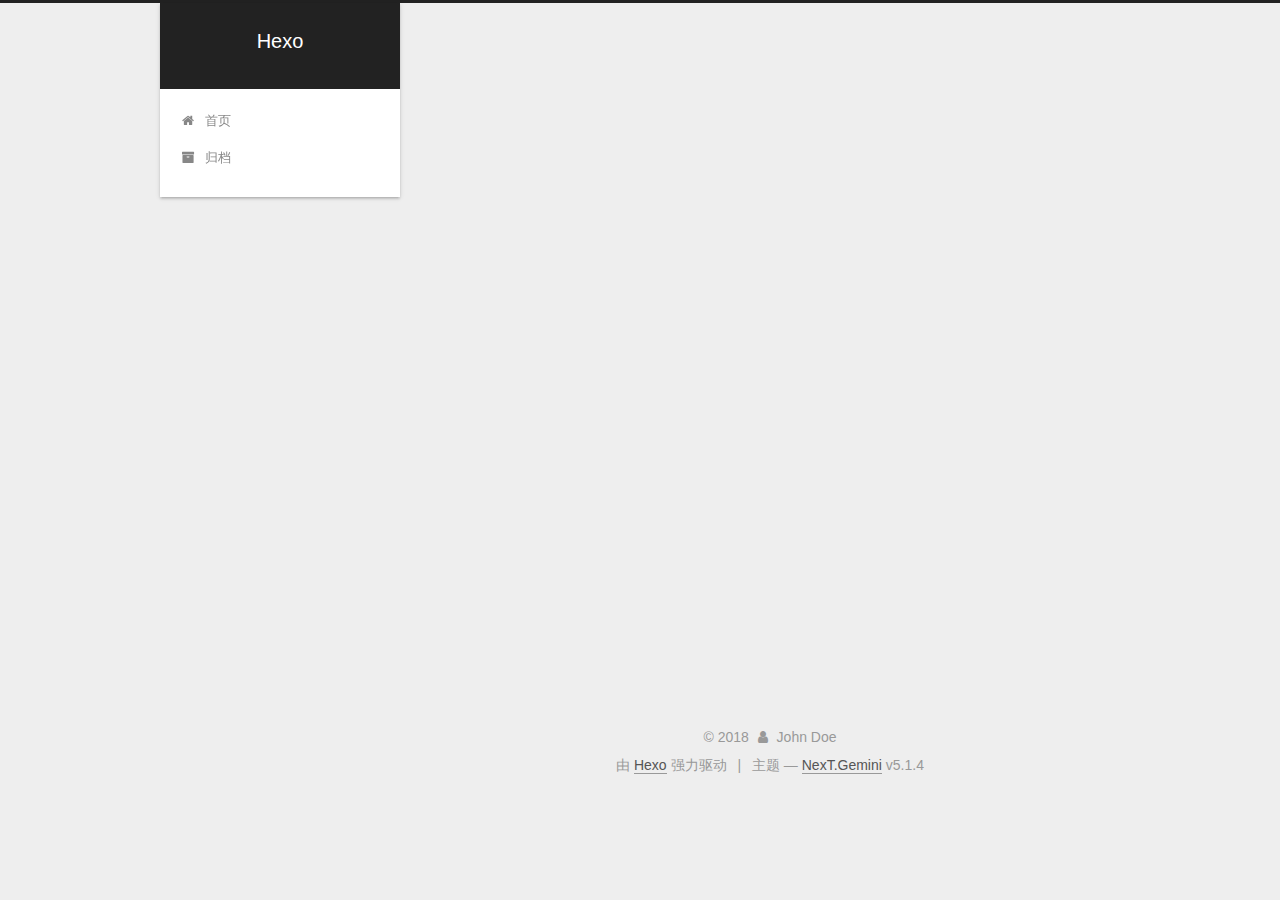
<file: index.html>
<!DOCTYPE html>



  


<html class="theme-next gemini use-motion" lang="zh-Hans">
<head>
  <meta charset="UTF-8"/>
<meta http-equiv="X-UA-Compatible" content="IE=edge" />
<meta name="viewport" content="width=device-width, initial-scale=1, maximum-scale=1"/>
<meta name="theme-color" content="#222">









<meta http-equiv="Cache-Control" content="no-transform" />
<meta http-equiv="Cache-Control" content="no-siteapp" />
















  
  
  <link href="/lib/fancybox/source/jquery.fancybox.css?v=2.1.5" rel="stylesheet" type="text/css" />







<link href="/lib/font-awesome/css/font-awesome.min.css?v=4.6.2" rel="stylesheet" type="text/css" />

<link href="/css/main.css?v=5.1.4" rel="stylesheet" type="text/css" />


  <link rel="apple-touch-icon" sizes="180x180" href="/images/apple-touch-icon-next.png?v=5.1.4">


  <link rel="icon" type="image/png" sizes="32x32" href="/images/favicon-32x32-next.png?v=5.1.4">


  <link rel="icon" type="image/png" sizes="16x16" href="/images/favicon-16x16-next.png?v=5.1.4">


  <link rel="mask-icon" href="/images/logo.svg?v=5.1.4" color="#222">





  <meta name="keywords" content="Hexo, NexT" />










<meta property="og:type" content="website">
<meta property="og:title" content="Hexo">
<meta property="og:url" content="http://yoursite.com/index.html">
<meta property="og:site_name" content="Hexo">
<meta property="og:locale" content="zh-Hans">
<meta name="twitter:card" content="summary">
<meta name="twitter:title" content="Hexo">



<script type="text/javascript" id="hexo.configurations">
  var NexT = window.NexT || {};
  var CONFIG = {
    root: '/',
    scheme: 'Gemini',
    version: '5.1.4',
    sidebar: {"position":"left","display":"post","offset":12,"b2t":false,"scrollpercent":false,"onmobile":false},
    fancybox: true,
    tabs: true,
    motion: {"enable":true,"async":false,"transition":{"post_block":"fadeIn","post_header":"slideDownIn","post_body":"slideDownIn","coll_header":"slideLeftIn","sidebar":"slideUpIn"}},
    duoshuo: {
      userId: '0',
      author: '博主'
    },
    algolia: {
      applicationID: '',
      apiKey: '',
      indexName: '',
      hits: {"per_page":10},
      labels: {"input_placeholder":"Search for Posts","hits_empty":"We didn't find any results for the search: ${query}","hits_stats":"${hits} results found in ${time} ms"}
    }
  };
</script>



  <link rel="canonical" href="http://yoursite.com/"/>





  <title>Hexo</title>
  








</head>

<body itemscope itemtype="http://schema.org/WebPage" lang="zh-Hans">

  
  
    
  

  <div class="container sidebar-position-left 
  page-home">
    <div class="headband"></div>

    <header id="header" class="header" itemscope itemtype="http://schema.org/WPHeader">
      <div class="header-inner"><div class="site-brand-wrapper">
  <div class="site-meta ">
    

    <div class="custom-logo-site-title">
      <a href="/"  class="brand" rel="start">
        <span class="logo-line-before"><i></i></span>
        <span class="site-title">Hexo</span>
        <span class="logo-line-after"><i></i></span>
      </a>
    </div>
      
        <p class="site-subtitle"></p>
      
  </div>

  <div class="site-nav-toggle">
    <button>
      <span class="btn-bar"></span>
      <span class="btn-bar"></span>
      <span class="btn-bar"></span>
    </button>
  </div>
</div>

<nav class="site-nav">
  

  
    <ul id="menu" class="menu">
      
        
        <li class="menu-item menu-item-home">
          <a href="/" rel="section">
            
              <i class="menu-item-icon fa fa-fw fa-home"></i> <br />
            
            首页
          </a>
        </li>
      
        
        <li class="menu-item menu-item-archives">
          <a href="/archives/" rel="section">
            
              <i class="menu-item-icon fa fa-fw fa-archive"></i> <br />
            
            归档
          </a>
        </li>
      

      
    </ul>
  

  
</nav>



 </div>
    </header>

    <main id="main" class="main">
      <div class="main-inner">
        <div class="content-wrap">
          <div id="content" class="content">
            
  <section id="posts" class="posts-expand">
    
      

  

  
  
  

  <article class="post post-type-normal" itemscope itemtype="http://schema.org/Article">
  
  
  
  <div class="post-block">
    <link itemprop="mainEntityOfPage" href="http://yoursite.com/2018/09/12/hello-world/">

    <span hidden itemprop="author" itemscope itemtype="http://schema.org/Person">
      <meta itemprop="name" content="John Doe">
      <meta itemprop="description" content="">
      <meta itemprop="image" content="/images/avatar.gif">
    </span>

    <span hidden itemprop="publisher" itemscope itemtype="http://schema.org/Organization">
      <meta itemprop="name" content="Hexo">
    </span>

    
      <header class="post-header">

        
        
          <h1 class="post-title" itemprop="name headline">
                
                <a class="post-title-link" href="/2018/09/12/hello-world/" itemprop="url">Hello World</a></h1>
        

        <div class="post-meta">
          <span class="post-time">
            
              <span class="post-meta-item-icon">
                <i class="fa fa-calendar-o"></i>
              </span>
              
                <span class="post-meta-item-text">发表于</span>
              
              <time title="创建于" itemprop="dateCreated datePublished" datetime="2018-09-12T17:19:33+08:00">
                2018-09-12
              </time>
            

            

            
          </span>

          

          
            
          

          
          

          

          

          

        </div>
      </header>
    

    
    
    
    <div class="post-body" itemprop="articleBody">

      
      

      
        
          <p>Welcome to <a href="https://hexo.io/" target="_blank" rel="noopener">Hexo</a>! This is your very first post. Check <a href="https://hexo.io/docs/" target="_blank" rel="noopener">documentation</a> for more info. If you get any problems when using Hexo, you can find the answer in <a href="https://hexo.io/docs/troubleshooting.html" target="_blank" rel="noopener">troubleshooting</a> or you can ask me on <a href="https://github.com/hexojs/hexo/issues" target="_blank" rel="noopener">GitHub</a>.</p>
          <!--noindex-->
          <div class="post-button text-center">
            <a class="btn" href="/2018/09/12/hello-world/#more" rel="contents">
              阅读全文 &raquo;
            </a>
          </div>
          <!--/noindex-->
        
      
    </div>
    
    
    

    

    

    

    <footer class="post-footer">
      

      

      

      
      
        <div class="post-eof"></div>
      
    </footer>
  </div>
  
  
  
  </article>


    
  </section>

  


          </div>
          


          

        </div>
        
          
  
  <div class="sidebar-toggle">
    <div class="sidebar-toggle-line-wrap">
      <span class="sidebar-toggle-line sidebar-toggle-line-first"></span>
      <span class="sidebar-toggle-line sidebar-toggle-line-middle"></span>
      <span class="sidebar-toggle-line sidebar-toggle-line-last"></span>
    </div>
  </div>

  <aside id="sidebar" class="sidebar">
    
    <div class="sidebar-inner">

      

      

      <section class="site-overview-wrap sidebar-panel sidebar-panel-active">
        <div class="site-overview">
          <div class="site-author motion-element" itemprop="author" itemscope itemtype="http://schema.org/Person">
            
              <p class="site-author-name" itemprop="name">John Doe</p>
              <p class="site-description motion-element" itemprop="description"></p>
          </div>

          <nav class="site-state motion-element">

            
              <div class="site-state-item site-state-posts">
              
                <a href="/archives/">
              
                  <span class="site-state-item-count">1</span>
                  <span class="site-state-item-name">日志</span>
                </a>
              </div>
            

            

            
              
              
              <div class="site-state-item site-state-tags">
                
                  <span class="site-state-item-count">1</span>
                  <span class="site-state-item-name">标签</span>
                
              </div>
            

          </nav>

          

          

          
          

          
          

          

        </div>
      </section>

      

      

    </div>
  </aside>


        
      </div>
    </main>

    <footer id="footer" class="footer">
      <div class="footer-inner">
        <div class="copyright">&copy; <span itemprop="copyrightYear">2018</span>
  <span class="with-love">
    <i class="fa fa-user"></i>
  </span>
  <span class="author" itemprop="copyrightHolder">John Doe</span>

  
</div>


  <div class="powered-by">由 <a class="theme-link" target="_blank" href="https://hexo.io">Hexo</a> 强力驱动</div>



  <span class="post-meta-divider">|</span>



  <div class="theme-info">主题 &mdash; <a class="theme-link" target="_blank" href="https://github.com/iissnan/hexo-theme-next">NexT.Gemini</a> v5.1.4</div>




        







        
      </div>
    </footer>

    
      <div class="back-to-top">
        <i class="fa fa-arrow-up"></i>
        
      </div>
    

    

  </div>

  

<script type="text/javascript">
  if (Object.prototype.toString.call(window.Promise) !== '[object Function]') {
    window.Promise = null;
  }
</script>









  












  
  
    <script type="text/javascript" src="/lib/jquery/index.js?v=2.1.3"></script>
  

  
  
    <script type="text/javascript" src="/lib/fastclick/lib/fastclick.min.js?v=1.0.6"></script>
  

  
  
    <script type="text/javascript" src="/lib/jquery_lazyload/jquery.lazyload.js?v=1.9.7"></script>
  

  
  
    <script type="text/javascript" src="/lib/velocity/velocity.min.js?v=1.2.1"></script>
  

  
  
    <script type="text/javascript" src="/lib/velocity/velocity.ui.min.js?v=1.2.1"></script>
  

  
  
    <script type="text/javascript" src="/lib/fancybox/source/jquery.fancybox.pack.js?v=2.1.5"></script>
  


  


  <script type="text/javascript" src="/js/src/utils.js?v=5.1.4"></script>

  <script type="text/javascript" src="/js/src/motion.js?v=5.1.4"></script>



  
  


  <script type="text/javascript" src="/js/src/affix.js?v=5.1.4"></script>

  <script type="text/javascript" src="/js/src/schemes/pisces.js?v=5.1.4"></script>



  

  


  <script type="text/javascript" src="/js/src/bootstrap.js?v=5.1.4"></script>



  


  




	





  





  












  





  

  

  

  
  

  

  

  

</body>
</html>
</file>
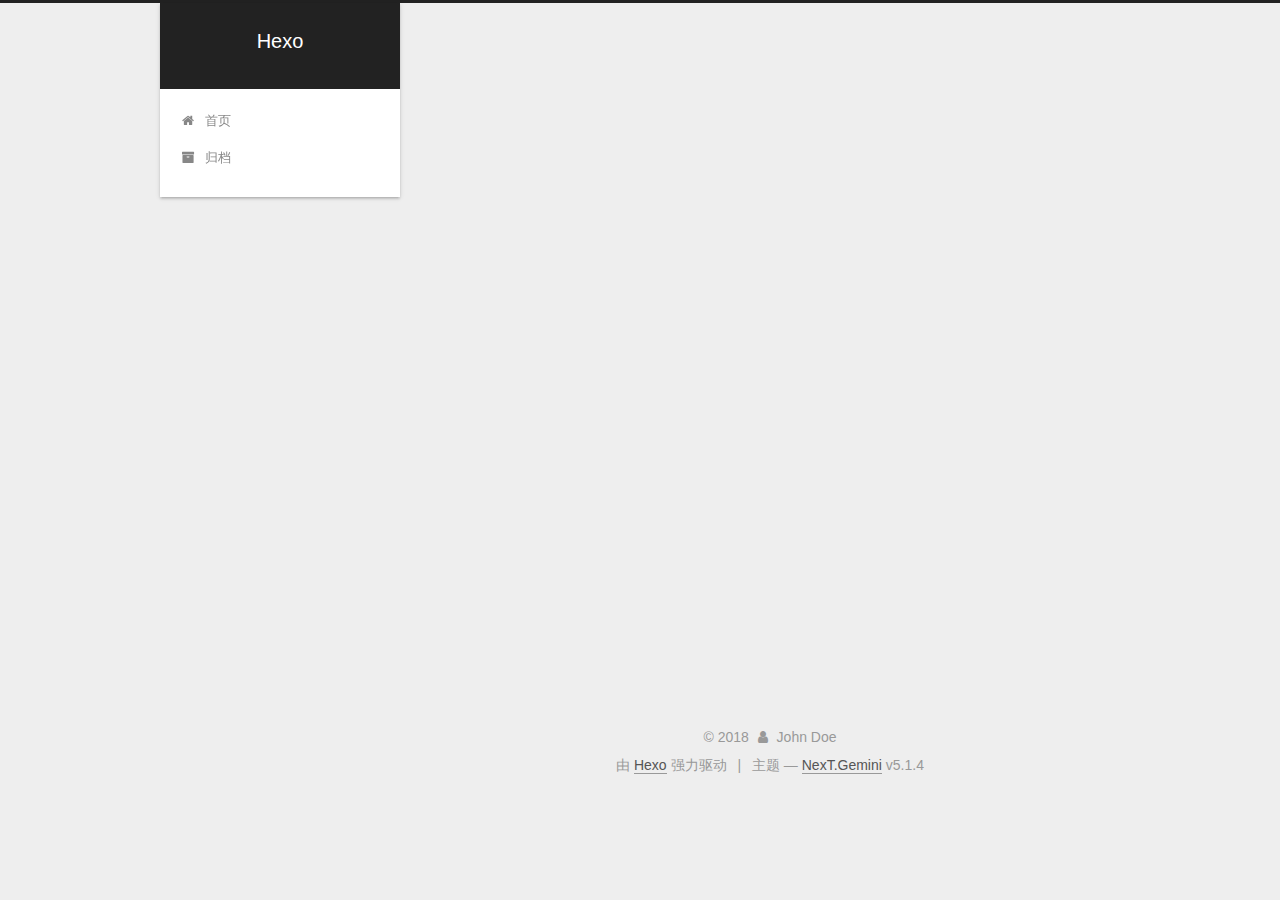
<file: archives/index.html>
<!DOCTYPE html>



  


<html class="theme-next gemini use-motion" lang="zh-Hans">
<head>
  <meta charset="UTF-8"/>
<meta http-equiv="X-UA-Compatible" content="IE=edge" />
<meta name="viewport" content="width=device-width, initial-scale=1, maximum-scale=1"/>
<meta name="theme-color" content="#222">









<meta http-equiv="Cache-Control" content="no-transform" />
<meta http-equiv="Cache-Control" content="no-siteapp" />
















  
  
  <link href="/lib/fancybox/source/jquery.fancybox.css?v=2.1.5" rel="stylesheet" type="text/css" />







<link href="/lib/font-awesome/css/font-awesome.min.css?v=4.6.2" rel="stylesheet" type="text/css" />

<link href="/css/main.css?v=5.1.4" rel="stylesheet" type="text/css" />


  <link rel="apple-touch-icon" sizes="180x180" href="/images/apple-touch-icon-next.png?v=5.1.4">


  <link rel="icon" type="image/png" sizes="32x32" href="/images/favicon-32x32-next.png?v=5.1.4">


  <link rel="icon" type="image/png" sizes="16x16" href="/images/favicon-16x16-next.png?v=5.1.4">


  <link rel="mask-icon" href="/images/logo.svg?v=5.1.4" color="#222">





  <meta name="keywords" content="Hexo, NexT" />










<meta property="og:type" content="website">
<meta property="og:title" content="Hexo">
<meta property="og:url" content="http://yoursite.com/archives/index.html">
<meta property="og:site_name" content="Hexo">
<meta property="og:locale" content="zh-Hans">
<meta name="twitter:card" content="summary">
<meta name="twitter:title" content="Hexo">



<script type="text/javascript" id="hexo.configurations">
  var NexT = window.NexT || {};
  var CONFIG = {
    root: '/',
    scheme: 'Gemini',
    version: '5.1.4',
    sidebar: {"position":"left","display":"post","offset":12,"b2t":false,"scrollpercent":false,"onmobile":false},
    fancybox: true,
    tabs: true,
    motion: {"enable":true,"async":false,"transition":{"post_block":"fadeIn","post_header":"slideDownIn","post_body":"slideDownIn","coll_header":"slideLeftIn","sidebar":"slideUpIn"}},
    duoshuo: {
      userId: '0',
      author: '博主'
    },
    algolia: {
      applicationID: '',
      apiKey: '',
      indexName: '',
      hits: {"per_page":10},
      labels: {"input_placeholder":"Search for Posts","hits_empty":"We didn't find any results for the search: ${query}","hits_stats":"${hits} results found in ${time} ms"}
    }
  };
</script>



  <link rel="canonical" href="http://yoursite.com/archives/"/>





  <title>归档 | Hexo</title>
  








</head>

<body itemscope itemtype="http://schema.org/WebPage" lang="zh-Hans">

  
  
    
  

  <div class="container sidebar-position-left page-archive">
    <div class="headband"></div>

    <header id="header" class="header" itemscope itemtype="http://schema.org/WPHeader">
      <div class="header-inner"><div class="site-brand-wrapper">
  <div class="site-meta ">
    

    <div class="custom-logo-site-title">
      <a href="/"  class="brand" rel="start">
        <span class="logo-line-before"><i></i></span>
        <span class="site-title">Hexo</span>
        <span class="logo-line-after"><i></i></span>
      </a>
    </div>
      
        <p class="site-subtitle"></p>
      
  </div>

  <div class="site-nav-toggle">
    <button>
      <span class="btn-bar"></span>
      <span class="btn-bar"></span>
      <span class="btn-bar"></span>
    </button>
  </div>
</div>

<nav class="site-nav">
  

  
    <ul id="menu" class="menu">
      
        
        <li class="menu-item menu-item-home">
          <a href="/" rel="section">
            
              <i class="menu-item-icon fa fa-fw fa-home"></i> <br />
            
            首页
          </a>
        </li>
      
        
        <li class="menu-item menu-item-archives">
          <a href="/archives/" rel="section">
            
              <i class="menu-item-icon fa fa-fw fa-archive"></i> <br />
            
            归档
          </a>
        </li>
      

      
    </ul>
  

  
</nav>



 </div>
    </header>

    <main id="main" class="main">
      <div class="main-inner">
        <div class="content-wrap">
          <div id="content" class="content">
            

  
  
  
  <div class="post-block archive">
    <div id="posts" class="posts-collapse">
      <span class="archive-move-on"></span>

      <span class="archive-page-counter">
        
        
        
          
        
        嗯..! 目前共计 1 篇日志。 继续努力。
      </span>

      

        
        
        

        
          
          <div class="collection-title">
            <h1 class="archive-year" id="archive-year-2018">2018</h1>
          </div>
        
        

        

  <article class="post post-type-normal" itemscope itemtype="http://schema.org/Article">
    <header class="post-header">

      <h2 class="post-title">
        
            <a class="post-title-link" href="/2018/09/12/hello-world/" itemprop="url">
              
                <span itemprop="name">Hello World</span>
              
            </a>
        
      </h2>

      <div class="post-meta">
        <time class="post-time" itemprop="dateCreated"
              datetime="2018-09-12T17:19:33+08:00"
              content="2018-09-12" >
          09-12
        </time>
      </div>

    </header>
  </article>



      

    </div>
  </div>
  
  
  

  



          </div>
          


          

        </div>
        
          
  
  <div class="sidebar-toggle">
    <div class="sidebar-toggle-line-wrap">
      <span class="sidebar-toggle-line sidebar-toggle-line-first"></span>
      <span class="sidebar-toggle-line sidebar-toggle-line-middle"></span>
      <span class="sidebar-toggle-line sidebar-toggle-line-last"></span>
    </div>
  </div>

  <aside id="sidebar" class="sidebar">
    
    <div class="sidebar-inner">

      

      

      <section class="site-overview-wrap sidebar-panel sidebar-panel-active">
        <div class="site-overview">
          <div class="site-author motion-element" itemprop="author" itemscope itemtype="http://schema.org/Person">
            
              <p class="site-author-name" itemprop="name">John Doe</p>
              <p class="site-description motion-element" itemprop="description"></p>
          </div>

          <nav class="site-state motion-element">

            
              <div class="site-state-item site-state-posts">
              
                <a href="/archives/">
              
                  <span class="site-state-item-count">1</span>
                  <span class="site-state-item-name">日志</span>
                </a>
              </div>
            

            

            
              
              
              <div class="site-state-item site-state-tags">
                
                  <span class="site-state-item-count">1</span>
                  <span class="site-state-item-name">标签</span>
                
              </div>
            

          </nav>

          

          

          
          

          
          

          

        </div>
      </section>

      

      

    </div>
  </aside>


        
      </div>
    </main>

    <footer id="footer" class="footer">
      <div class="footer-inner">
        <div class="copyright">&copy; <span itemprop="copyrightYear">2018</span>
  <span class="with-love">
    <i class="fa fa-user"></i>
  </span>
  <span class="author" itemprop="copyrightHolder">John Doe</span>

  
</div>


  <div class="powered-by">由 <a class="theme-link" target="_blank" href="https://hexo.io">Hexo</a> 强力驱动</div>



  <span class="post-meta-divider">|</span>



  <div class="theme-info">主题 &mdash; <a class="theme-link" target="_blank" href="https://github.com/iissnan/hexo-theme-next">NexT.Gemini</a> v5.1.4</div>




        







        
      </div>
    </footer>

    
      <div class="back-to-top">
        <i class="fa fa-arrow-up"></i>
        
      </div>
    

    

  </div>

  

<script type="text/javascript">
  if (Object.prototype.toString.call(window.Promise) !== '[object Function]') {
    window.Promise = null;
  }
</script>









  












  
  
    <script type="text/javascript" src="/lib/jquery/index.js?v=2.1.3"></script>
  

  
  
    <script type="text/javascript" src="/lib/fastclick/lib/fastclick.min.js?v=1.0.6"></script>
  

  
  
    <script type="text/javascript" src="/lib/jquery_lazyload/jquery.lazyload.js?v=1.9.7"></script>
  

  
  
    <script type="text/javascript" src="/lib/velocity/velocity.min.js?v=1.2.1"></script>
  

  
  
    <script type="text/javascript" src="/lib/velocity/velocity.ui.min.js?v=1.2.1"></script>
  

  
  
    <script type="text/javascript" src="/lib/fancybox/source/jquery.fancybox.pack.js?v=2.1.5"></script>
  


  


  <script type="text/javascript" src="/js/src/utils.js?v=5.1.4"></script>

  <script type="text/javascript" src="/js/src/motion.js?v=5.1.4"></script>



  
  


  <script type="text/javascript" src="/js/src/affix.js?v=5.1.4"></script>

  <script type="text/javascript" src="/js/src/schemes/pisces.js?v=5.1.4"></script>



  

  


  <script type="text/javascript" src="/js/src/bootstrap.js?v=5.1.4"></script>



  


  




	





  





  












  





  

  

  

  
  

  

  

  

</body>
</html>
</file>
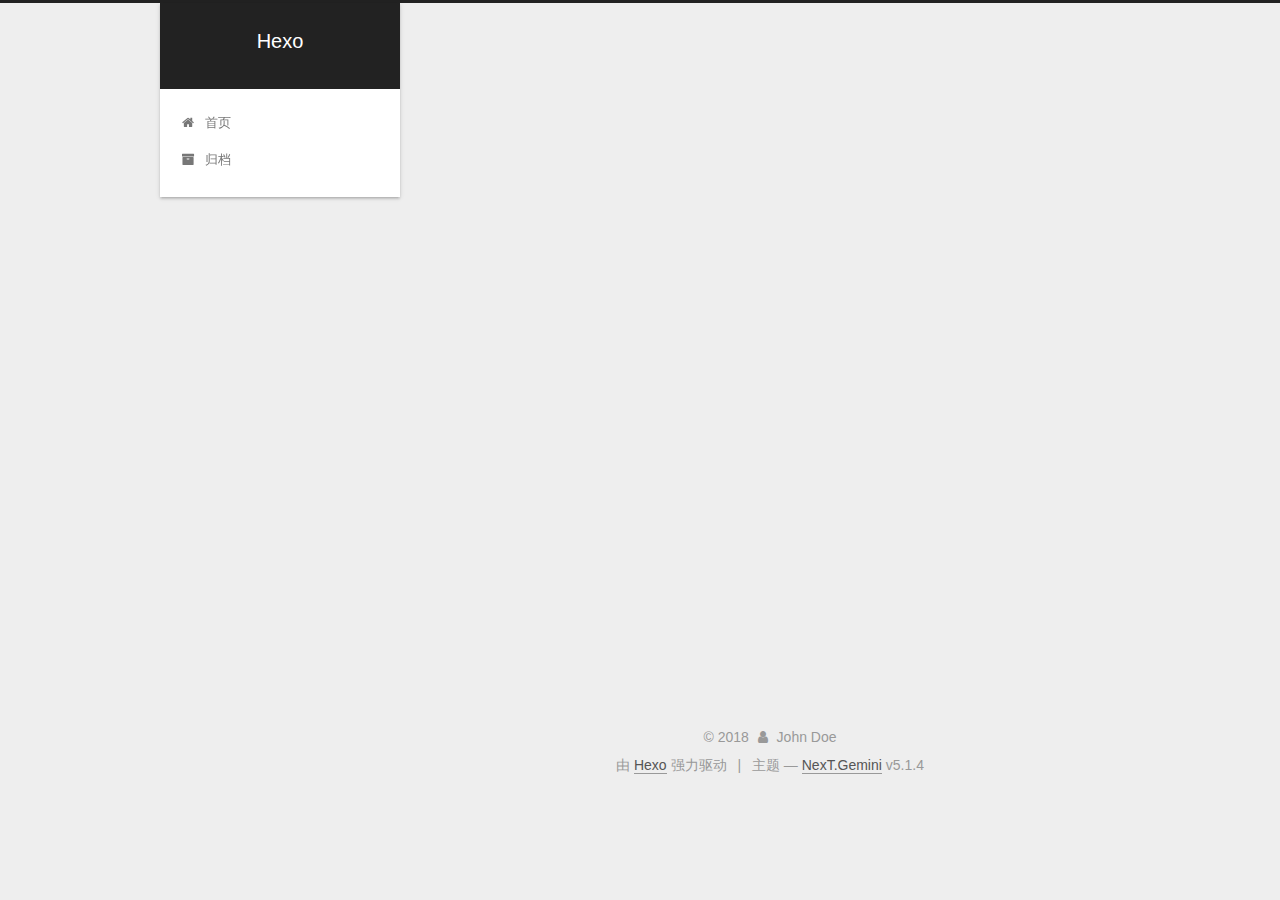
<file: archives/2018/index.html>
<!DOCTYPE html>



  


<html class="theme-next gemini use-motion" lang="zh-Hans">
<head>
  <meta charset="UTF-8"/>
<meta http-equiv="X-UA-Compatible" content="IE=edge" />
<meta name="viewport" content="width=device-width, initial-scale=1, maximum-scale=1"/>
<meta name="theme-color" content="#222">









<meta http-equiv="Cache-Control" content="no-transform" />
<meta http-equiv="Cache-Control" content="no-siteapp" />
















  
  
  <link href="/lib/fancybox/source/jquery.fancybox.css?v=2.1.5" rel="stylesheet" type="text/css" />







<link href="/lib/font-awesome/css/font-awesome.min.css?v=4.6.2" rel="stylesheet" type="text/css" />

<link href="/css/main.css?v=5.1.4" rel="stylesheet" type="text/css" />


  <link rel="apple-touch-icon" sizes="180x180" href="/images/apple-touch-icon-next.png?v=5.1.4">


  <link rel="icon" type="image/png" sizes="32x32" href="/images/favicon-32x32-next.png?v=5.1.4">


  <link rel="icon" type="image/png" sizes="16x16" href="/images/favicon-16x16-next.png?v=5.1.4">


  <link rel="mask-icon" href="/images/logo.svg?v=5.1.4" color="#222">





  <meta name="keywords" content="Hexo, NexT" />










<meta property="og:type" content="website">
<meta property="og:title" content="Hexo">
<meta property="og:url" content="http://yoursite.com/archives/2018/index.html">
<meta property="og:site_name" content="Hexo">
<meta property="og:locale" content="zh-Hans">
<meta name="twitter:card" content="summary">
<meta name="twitter:title" content="Hexo">



<script type="text/javascript" id="hexo.configurations">
  var NexT = window.NexT || {};
  var CONFIG = {
    root: '/',
    scheme: 'Gemini',
    version: '5.1.4',
    sidebar: {"position":"left","display":"post","offset":12,"b2t":false,"scrollpercent":false,"onmobile":false},
    fancybox: true,
    tabs: true,
    motion: {"enable":true,"async":false,"transition":{"post_block":"fadeIn","post_header":"slideDownIn","post_body":"slideDownIn","coll_header":"slideLeftIn","sidebar":"slideUpIn"}},
    duoshuo: {
      userId: '0',
      author: '博主'
    },
    algolia: {
      applicationID: '',
      apiKey: '',
      indexName: '',
      hits: {"per_page":10},
      labels: {"input_placeholder":"Search for Posts","hits_empty":"We didn't find any results for the search: ${query}","hits_stats":"${hits} results found in ${time} ms"}
    }
  };
</script>



  <link rel="canonical" href="http://yoursite.com/archives/2018/"/>





  <title>归档 | Hexo</title>
  








</head>

<body itemscope itemtype="http://schema.org/WebPage" lang="zh-Hans">

  
  
    
  

  <div class="container sidebar-position-left page-archive">
    <div class="headband"></div>

    <header id="header" class="header" itemscope itemtype="http://schema.org/WPHeader">
      <div class="header-inner"><div class="site-brand-wrapper">
  <div class="site-meta ">
    

    <div class="custom-logo-site-title">
      <a href="/"  class="brand" rel="start">
        <span class="logo-line-before"><i></i></span>
        <span class="site-title">Hexo</span>
        <span class="logo-line-after"><i></i></span>
      </a>
    </div>
      
        <p class="site-subtitle"></p>
      
  </div>

  <div class="site-nav-toggle">
    <button>
      <span class="btn-bar"></span>
      <span class="btn-bar"></span>
      <span class="btn-bar"></span>
    </button>
  </div>
</div>

<nav class="site-nav">
  

  
    <ul id="menu" class="menu">
      
        
        <li class="menu-item menu-item-home">
          <a href="/" rel="section">
            
              <i class="menu-item-icon fa fa-fw fa-home"></i> <br />
            
            首页
          </a>
        </li>
      
        
        <li class="menu-item menu-item-archives">
          <a href="/archives/" rel="section">
            
              <i class="menu-item-icon fa fa-fw fa-archive"></i> <br />
            
            归档
          </a>
        </li>
      

      
    </ul>
  

  
</nav>



 </div>
    </header>

    <main id="main" class="main">
      <div class="main-inner">
        <div class="content-wrap">
          <div id="content" class="content">
            

  
  
  
  <div class="post-block archive">
    <div id="posts" class="posts-collapse">
      <span class="archive-move-on"></span>

      <span class="archive-page-counter">
        
        
        
          
        
        嗯..! 目前共计 1 篇日志。 继续努力。
      </span>

      

        
        
        

        
          
          <div class="collection-title">
            <h1 class="archive-year" id="archive-year-2018">2018</h1>
          </div>
        
        

        

  <article class="post post-type-normal" itemscope itemtype="http://schema.org/Article">
    <header class="post-header">

      <h2 class="post-title">
        
            <a class="post-title-link" href="/2018/09/12/hello-world/" itemprop="url">
              
                <span itemprop="name">Hello World</span>
              
            </a>
        
      </h2>

      <div class="post-meta">
        <time class="post-time" itemprop="dateCreated"
              datetime="2018-09-12T17:19:33+08:00"
              content="2018-09-12" >
          09-12
        </time>
      </div>

    </header>
  </article>



      

    </div>
  </div>
  
  
  

  



          </div>
          


          

        </div>
        
          
  
  <div class="sidebar-toggle">
    <div class="sidebar-toggle-line-wrap">
      <span class="sidebar-toggle-line sidebar-toggle-line-first"></span>
      <span class="sidebar-toggle-line sidebar-toggle-line-middle"></span>
      <span class="sidebar-toggle-line sidebar-toggle-line-last"></span>
    </div>
  </div>

  <aside id="sidebar" class="sidebar">
    
    <div class="sidebar-inner">

      

      

      <section class="site-overview-wrap sidebar-panel sidebar-panel-active">
        <div class="site-overview">
          <div class="site-author motion-element" itemprop="author" itemscope itemtype="http://schema.org/Person">
            
              <p class="site-author-name" itemprop="name">John Doe</p>
              <p class="site-description motion-element" itemprop="description"></p>
          </div>

          <nav class="site-state motion-element">

            
              <div class="site-state-item site-state-posts">
              
                <a href="/archives/">
              
                  <span class="site-state-item-count">1</span>
                  <span class="site-state-item-name">日志</span>
                </a>
              </div>
            

            

            
              
              
              <div class="site-state-item site-state-tags">
                
                  <span class="site-state-item-count">1</span>
                  <span class="site-state-item-name">标签</span>
                
              </div>
            

          </nav>

          

          

          
          

          
          

          

        </div>
      </section>

      

      

    </div>
  </aside>


        
      </div>
    </main>

    <footer id="footer" class="footer">
      <div class="footer-inner">
        <div class="copyright">&copy; <span itemprop="copyrightYear">2018</span>
  <span class="with-love">
    <i class="fa fa-user"></i>
  </span>
  <span class="author" itemprop="copyrightHolder">John Doe</span>

  
</div>


  <div class="powered-by">由 <a class="theme-link" target="_blank" href="https://hexo.io">Hexo</a> 强力驱动</div>



  <span class="post-meta-divider">|</span>



  <div class="theme-info">主题 &mdash; <a class="theme-link" target="_blank" href="https://github.com/iissnan/hexo-theme-next">NexT.Gemini</a> v5.1.4</div>




        







        
      </div>
    </footer>

    
      <div class="back-to-top">
        <i class="fa fa-arrow-up"></i>
        
      </div>
    

    

  </div>

  

<script type="text/javascript">
  if (Object.prototype.toString.call(window.Promise) !== '[object Function]') {
    window.Promise = null;
  }
</script>









  












  
  
    <script type="text/javascript" src="/lib/jquery/index.js?v=2.1.3"></script>
  

  
  
    <script type="text/javascript" src="/lib/fastclick/lib/fastclick.min.js?v=1.0.6"></script>
  

  
  
    <script type="text/javascript" src="/lib/jquery_lazyload/jquery.lazyload.js?v=1.9.7"></script>
  

  
  
    <script type="text/javascript" src="/lib/velocity/velocity.min.js?v=1.2.1"></script>
  

  
  
    <script type="text/javascript" src="/lib/velocity/velocity.ui.min.js?v=1.2.1"></script>
  

  
  
    <script type="text/javascript" src="/lib/fancybox/source/jquery.fancybox.pack.js?v=2.1.5"></script>
  


  


  <script type="text/javascript" src="/js/src/utils.js?v=5.1.4"></script>

  <script type="text/javascript" src="/js/src/motion.js?v=5.1.4"></script>



  
  


  <script type="text/javascript" src="/js/src/affix.js?v=5.1.4"></script>

  <script type="text/javascript" src="/js/src/schemes/pisces.js?v=5.1.4"></script>



  

  


  <script type="text/javascript" src="/js/src/bootstrap.js?v=5.1.4"></script>



  


  




	





  





  












  





  

  

  

  
  

  

  

  

</body>
</html>
</file>
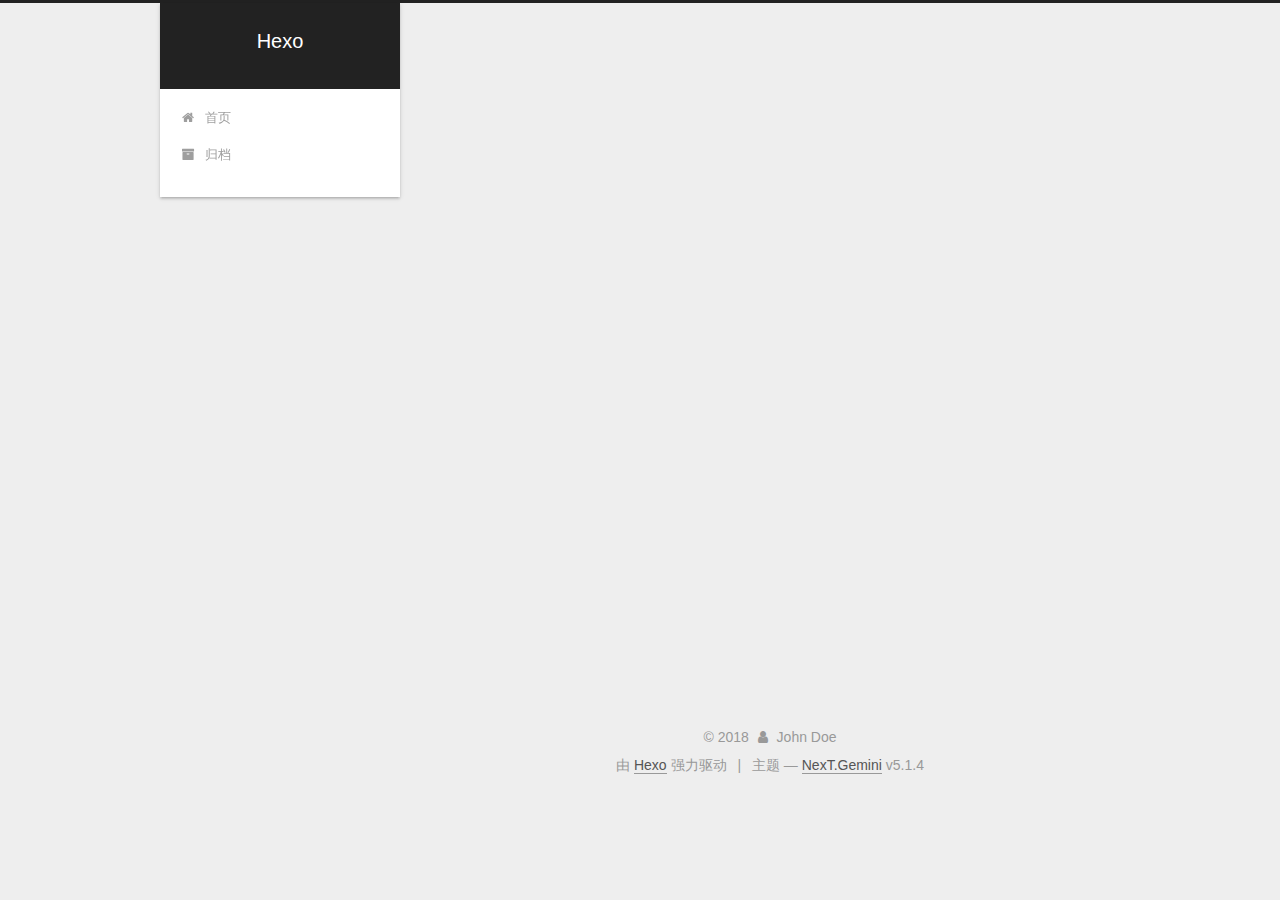
<file: tags/hexo/index.html>
<!DOCTYPE html>



  


<html class="theme-next gemini use-motion" lang="zh-Hans">
<head>
  <meta charset="UTF-8"/>
<meta http-equiv="X-UA-Compatible" content="IE=edge" />
<meta name="viewport" content="width=device-width, initial-scale=1, maximum-scale=1"/>
<meta name="theme-color" content="#222">









<meta http-equiv="Cache-Control" content="no-transform" />
<meta http-equiv="Cache-Control" content="no-siteapp" />
















  
  
  <link href="/lib/fancybox/source/jquery.fancybox.css?v=2.1.5" rel="stylesheet" type="text/css" />







<link href="/lib/font-awesome/css/font-awesome.min.css?v=4.6.2" rel="stylesheet" type="text/css" />

<link href="/css/main.css?v=5.1.4" rel="stylesheet" type="text/css" />


  <link rel="apple-touch-icon" sizes="180x180" href="/images/apple-touch-icon-next.png?v=5.1.4">


  <link rel="icon" type="image/png" sizes="32x32" href="/images/favicon-32x32-next.png?v=5.1.4">


  <link rel="icon" type="image/png" sizes="16x16" href="/images/favicon-16x16-next.png?v=5.1.4">


  <link rel="mask-icon" href="/images/logo.svg?v=5.1.4" color="#222">





  <meta name="keywords" content="Hexo, NexT" />










<meta property="og:type" content="website">
<meta property="og:title" content="Hexo">
<meta property="og:url" content="http://yoursite.com/tags/hexo/index.html">
<meta property="og:site_name" content="Hexo">
<meta property="og:locale" content="zh-Hans">
<meta name="twitter:card" content="summary">
<meta name="twitter:title" content="Hexo">



<script type="text/javascript" id="hexo.configurations">
  var NexT = window.NexT || {};
  var CONFIG = {
    root: '/',
    scheme: 'Gemini',
    version: '5.1.4',
    sidebar: {"position":"left","display":"post","offset":12,"b2t":false,"scrollpercent":false,"onmobile":false},
    fancybox: true,
    tabs: true,
    motion: {"enable":true,"async":false,"transition":{"post_block":"fadeIn","post_header":"slideDownIn","post_body":"slideDownIn","coll_header":"slideLeftIn","sidebar":"slideUpIn"}},
    duoshuo: {
      userId: '0',
      author: '博主'
    },
    algolia: {
      applicationID: '',
      apiKey: '',
      indexName: '',
      hits: {"per_page":10},
      labels: {"input_placeholder":"Search for Posts","hits_empty":"We didn't find any results for the search: ${query}","hits_stats":"${hits} results found in ${time} ms"}
    }
  };
</script>



  <link rel="canonical" href="http://yoursite.com/tags/hexo/"/>





  <title>标签: hexo | Hexo</title>
  








</head>

<body itemscope itemtype="http://schema.org/WebPage" lang="zh-Hans">

  
  
    
  

  <div class="container sidebar-position-left ">
    <div class="headband"></div>

    <header id="header" class="header" itemscope itemtype="http://schema.org/WPHeader">
      <div class="header-inner"><div class="site-brand-wrapper">
  <div class="site-meta ">
    

    <div class="custom-logo-site-title">
      <a href="/"  class="brand" rel="start">
        <span class="logo-line-before"><i></i></span>
        <span class="site-title">Hexo</span>
        <span class="logo-line-after"><i></i></span>
      </a>
    </div>
      
        <p class="site-subtitle"></p>
      
  </div>

  <div class="site-nav-toggle">
    <button>
      <span class="btn-bar"></span>
      <span class="btn-bar"></span>
      <span class="btn-bar"></span>
    </button>
  </div>
</div>

<nav class="site-nav">
  

  
    <ul id="menu" class="menu">
      
        
        <li class="menu-item menu-item-home">
          <a href="/" rel="section">
            
              <i class="menu-item-icon fa fa-fw fa-home"></i> <br />
            
            首页
          </a>
        </li>
      
        
        <li class="menu-item menu-item-archives">
          <a href="/archives/" rel="section">
            
              <i class="menu-item-icon fa fa-fw fa-archive"></i> <br />
            
            归档
          </a>
        </li>
      

      
    </ul>
  

  
</nav>



 </div>
    </header>

    <main id="main" class="main">
      <div class="main-inner">
        <div class="content-wrap">
          <div id="content" class="content">
            

  
  
  
  <div class="post-block tag">

    <div id="posts" class="posts-collapse">
      <div class="collection-title">
        <h1>hexo<small>标签</small>
        </h1>
      </div>

      
        

  <article class="post post-type-normal" itemscope itemtype="http://schema.org/Article">
    <header class="post-header">

      <h2 class="post-title">
        
            <a class="post-title-link" href="/2018/09/12/hello-world/" itemprop="url">
              
                <span itemprop="name">Hello World</span>
              
            </a>
        
      </h2>

      <div class="post-meta">
        <time class="post-time" itemprop="dateCreated"
              datetime="2018-09-12T17:19:33+08:00"
              content="2018-09-12" >
          09-12
        </time>
      </div>

    </header>
  </article>


      
    </div>

  </div>
  
  
  

  


          </div>
          


          

        </div>
        
          
  
  <div class="sidebar-toggle">
    <div class="sidebar-toggle-line-wrap">
      <span class="sidebar-toggle-line sidebar-toggle-line-first"></span>
      <span class="sidebar-toggle-line sidebar-toggle-line-middle"></span>
      <span class="sidebar-toggle-line sidebar-toggle-line-last"></span>
    </div>
  </div>

  <aside id="sidebar" class="sidebar">
    
    <div class="sidebar-inner">

      

      

      <section class="site-overview-wrap sidebar-panel sidebar-panel-active">
        <div class="site-overview">
          <div class="site-author motion-element" itemprop="author" itemscope itemtype="http://schema.org/Person">
            
              <p class="site-author-name" itemprop="name">John Doe</p>
              <p class="site-description motion-element" itemprop="description"></p>
          </div>

          <nav class="site-state motion-element">

            
              <div class="site-state-item site-state-posts">
              
                <a href="/archives/">
              
                  <span class="site-state-item-count">1</span>
                  <span class="site-state-item-name">日志</span>
                </a>
              </div>
            

            

            
              
              
              <div class="site-state-item site-state-tags">
                
                  <span class="site-state-item-count">1</span>
                  <span class="site-state-item-name">标签</span>
                
              </div>
            

          </nav>

          

          

          
          

          
          

          

        </div>
      </section>

      

      

    </div>
  </aside>


        
      </div>
    </main>

    <footer id="footer" class="footer">
      <div class="footer-inner">
        <div class="copyright">&copy; <span itemprop="copyrightYear">2018</span>
  <span class="with-love">
    <i class="fa fa-user"></i>
  </span>
  <span class="author" itemprop="copyrightHolder">John Doe</span>

  
</div>


  <div class="powered-by">由 <a class="theme-link" target="_blank" href="https://hexo.io">Hexo</a> 强力驱动</div>



  <span class="post-meta-divider">|</span>



  <div class="theme-info">主题 &mdash; <a class="theme-link" target="_blank" href="https://github.com/iissnan/hexo-theme-next">NexT.Gemini</a> v5.1.4</div>




        







        
      </div>
    </footer>

    
      <div class="back-to-top">
        <i class="fa fa-arrow-up"></i>
        
      </div>
    

    

  </div>

  

<script type="text/javascript">
  if (Object.prototype.toString.call(window.Promise) !== '[object Function]') {
    window.Promise = null;
  }
</script>









  












  
  
    <script type="text/javascript" src="/lib/jquery/index.js?v=2.1.3"></script>
  

  
  
    <script type="text/javascript" src="/lib/fastclick/lib/fastclick.min.js?v=1.0.6"></script>
  

  
  
    <script type="text/javascript" src="/lib/jquery_lazyload/jquery.lazyload.js?v=1.9.7"></script>
  

  
  
    <script type="text/javascript" src="/lib/velocity/velocity.min.js?v=1.2.1"></script>
  

  
  
    <script type="text/javascript" src="/lib/velocity/velocity.ui.min.js?v=1.2.1"></script>
  

  
  
    <script type="text/javascript" src="/lib/fancybox/source/jquery.fancybox.pack.js?v=2.1.5"></script>
  


  


  <script type="text/javascript" src="/js/src/utils.js?v=5.1.4"></script>

  <script type="text/javascript" src="/js/src/motion.js?v=5.1.4"></script>



  
  


  <script type="text/javascript" src="/js/src/affix.js?v=5.1.4"></script>

  <script type="text/javascript" src="/js/src/schemes/pisces.js?v=5.1.4"></script>



  

  


  <script type="text/javascript" src="/js/src/bootstrap.js?v=5.1.4"></script>



  


  




	





  





  












  





  

  

  

  
  

  

  

  

</body>
</html>
</file>
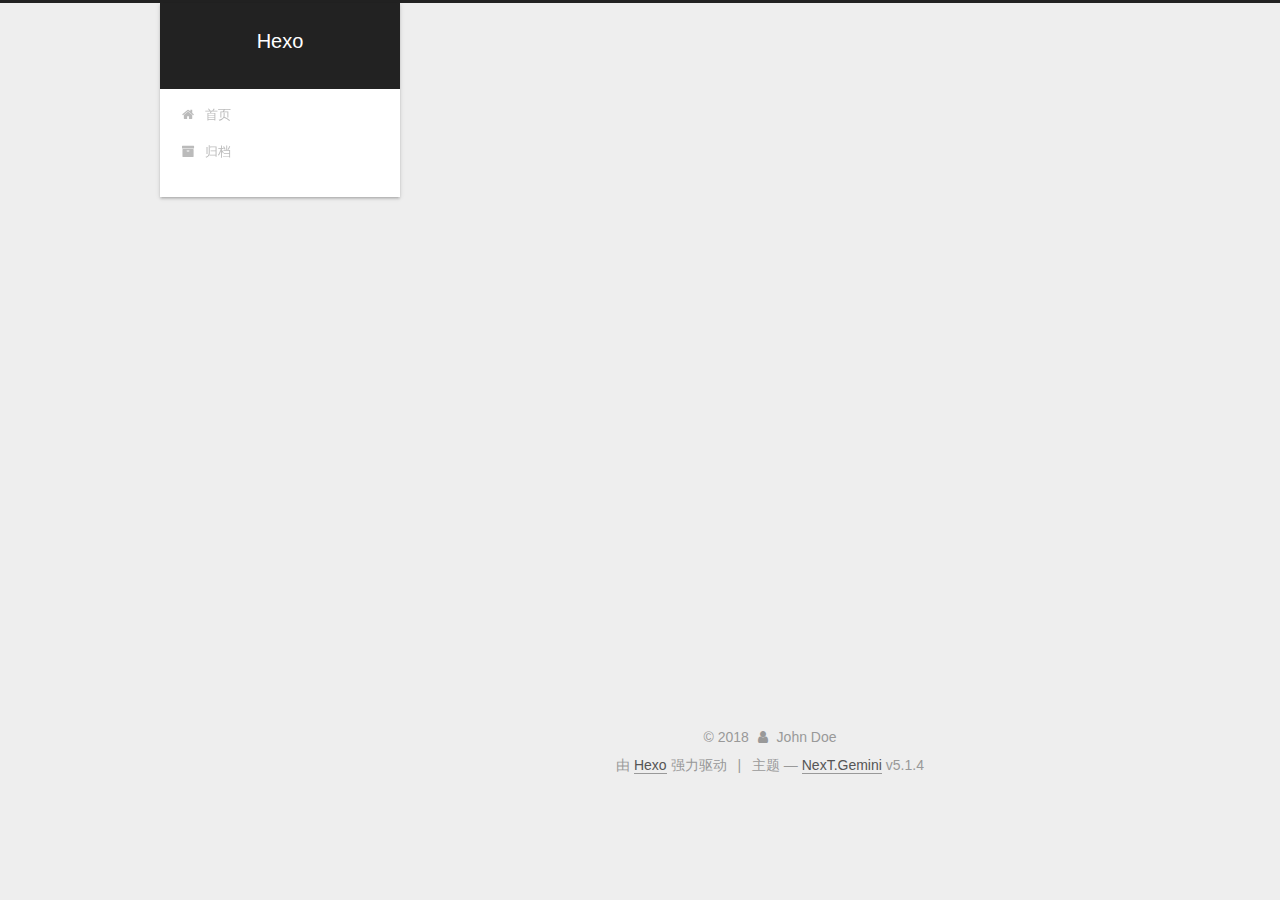
<file: archives/2018/09/index.html>
<!DOCTYPE html>



  


<html class="theme-next gemini use-motion" lang="zh-Hans">
<head>
  <meta charset="UTF-8"/>
<meta http-equiv="X-UA-Compatible" content="IE=edge" />
<meta name="viewport" content="width=device-width, initial-scale=1, maximum-scale=1"/>
<meta name="theme-color" content="#222">









<meta http-equiv="Cache-Control" content="no-transform" />
<meta http-equiv="Cache-Control" content="no-siteapp" />
















  
  
  <link href="/lib/fancybox/source/jquery.fancybox.css?v=2.1.5" rel="stylesheet" type="text/css" />







<link href="/lib/font-awesome/css/font-awesome.min.css?v=4.6.2" rel="stylesheet" type="text/css" />

<link href="/css/main.css?v=5.1.4" rel="stylesheet" type="text/css" />


  <link rel="apple-touch-icon" sizes="180x180" href="/images/apple-touch-icon-next.png?v=5.1.4">


  <link rel="icon" type="image/png" sizes="32x32" href="/images/favicon-32x32-next.png?v=5.1.4">


  <link rel="icon" type="image/png" sizes="16x16" href="/images/favicon-16x16-next.png?v=5.1.4">


  <link rel="mask-icon" href="/images/logo.svg?v=5.1.4" color="#222">





  <meta name="keywords" content="Hexo, NexT" />










<meta property="og:type" content="website">
<meta property="og:title" content="Hexo">
<meta property="og:url" content="http://yoursite.com/archives/2018/09/index.html">
<meta property="og:site_name" content="Hexo">
<meta property="og:locale" content="zh-Hans">
<meta name="twitter:card" content="summary">
<meta name="twitter:title" content="Hexo">



<script type="text/javascript" id="hexo.configurations">
  var NexT = window.NexT || {};
  var CONFIG = {
    root: '/',
    scheme: 'Gemini',
    version: '5.1.4',
    sidebar: {"position":"left","display":"post","offset":12,"b2t":false,"scrollpercent":false,"onmobile":false},
    fancybox: true,
    tabs: true,
    motion: {"enable":true,"async":false,"transition":{"post_block":"fadeIn","post_header":"slideDownIn","post_body":"slideDownIn","coll_header":"slideLeftIn","sidebar":"slideUpIn"}},
    duoshuo: {
      userId: '0',
      author: '博主'
    },
    algolia: {
      applicationID: '',
      apiKey: '',
      indexName: '',
      hits: {"per_page":10},
      labels: {"input_placeholder":"Search for Posts","hits_empty":"We didn't find any results for the search: ${query}","hits_stats":"${hits} results found in ${time} ms"}
    }
  };
</script>



  <link rel="canonical" href="http://yoursite.com/archives/2018/09/"/>





  <title>归档 | Hexo</title>
  








</head>

<body itemscope itemtype="http://schema.org/WebPage" lang="zh-Hans">

  
  
    
  

  <div class="container sidebar-position-left page-archive">
    <div class="headband"></div>

    <header id="header" class="header" itemscope itemtype="http://schema.org/WPHeader">
      <div class="header-inner"><div class="site-brand-wrapper">
  <div class="site-meta ">
    

    <div class="custom-logo-site-title">
      <a href="/"  class="brand" rel="start">
        <span class="logo-line-before"><i></i></span>
        <span class="site-title">Hexo</span>
        <span class="logo-line-after"><i></i></span>
      </a>
    </div>
      
        <p class="site-subtitle"></p>
      
  </div>

  <div class="site-nav-toggle">
    <button>
      <span class="btn-bar"></span>
      <span class="btn-bar"></span>
      <span class="btn-bar"></span>
    </button>
  </div>
</div>

<nav class="site-nav">
  

  
    <ul id="menu" class="menu">
      
        
        <li class="menu-item menu-item-home">
          <a href="/" rel="section">
            
              <i class="menu-item-icon fa fa-fw fa-home"></i> <br />
            
            首页
          </a>
        </li>
      
        
        <li class="menu-item menu-item-archives">
          <a href="/archives/" rel="section">
            
              <i class="menu-item-icon fa fa-fw fa-archive"></i> <br />
            
            归档
          </a>
        </li>
      

      
    </ul>
  

  
</nav>



 </div>
    </header>

    <main id="main" class="main">
      <div class="main-inner">
        <div class="content-wrap">
          <div id="content" class="content">
            

  
  
  
  <div class="post-block archive">
    <div id="posts" class="posts-collapse">
      <span class="archive-move-on"></span>

      <span class="archive-page-counter">
        
        
        
          
        
        嗯..! 目前共计 1 篇日志。 继续努力。
      </span>

      

        
        
        

        
          
          <div class="collection-title">
            <h1 class="archive-year" id="archive-year-2018">2018</h1>
          </div>
        
        

        

  <article class="post post-type-normal" itemscope itemtype="http://schema.org/Article">
    <header class="post-header">

      <h2 class="post-title">
        
            <a class="post-title-link" href="/2018/09/12/hello-world/" itemprop="url">
              
                <span itemprop="name">Hello World</span>
              
            </a>
        
      </h2>

      <div class="post-meta">
        <time class="post-time" itemprop="dateCreated"
              datetime="2018-09-12T17:19:33+08:00"
              content="2018-09-12" >
          09-12
        </time>
      </div>

    </header>
  </article>



      

    </div>
  </div>
  
  
  

  



          </div>
          


          

        </div>
        
          
  
  <div class="sidebar-toggle">
    <div class="sidebar-toggle-line-wrap">
      <span class="sidebar-toggle-line sidebar-toggle-line-first"></span>
      <span class="sidebar-toggle-line sidebar-toggle-line-middle"></span>
      <span class="sidebar-toggle-line sidebar-toggle-line-last"></span>
    </div>
  </div>

  <aside id="sidebar" class="sidebar">
    
    <div class="sidebar-inner">

      

      

      <section class="site-overview-wrap sidebar-panel sidebar-panel-active">
        <div class="site-overview">
          <div class="site-author motion-element" itemprop="author" itemscope itemtype="http://schema.org/Person">
            
              <p class="site-author-name" itemprop="name">John Doe</p>
              <p class="site-description motion-element" itemprop="description"></p>
          </div>

          <nav class="site-state motion-element">

            
              <div class="site-state-item site-state-posts">
              
                <a href="/archives/">
              
                  <span class="site-state-item-count">1</span>
                  <span class="site-state-item-name">日志</span>
                </a>
              </div>
            

            

            
              
              
              <div class="site-state-item site-state-tags">
                
                  <span class="site-state-item-count">1</span>
                  <span class="site-state-item-name">标签</span>
                
              </div>
            

          </nav>

          

          

          
          

          
          

          

        </div>
      </section>

      

      

    </div>
  </aside>


        
      </div>
    </main>

    <footer id="footer" class="footer">
      <div class="footer-inner">
        <div class="copyright">&copy; <span itemprop="copyrightYear">2018</span>
  <span class="with-love">
    <i class="fa fa-user"></i>
  </span>
  <span class="author" itemprop="copyrightHolder">John Doe</span>

  
</div>


  <div class="powered-by">由 <a class="theme-link" target="_blank" href="https://hexo.io">Hexo</a> 强力驱动</div>



  <span class="post-meta-divider">|</span>



  <div class="theme-info">主题 &mdash; <a class="theme-link" target="_blank" href="https://github.com/iissnan/hexo-theme-next">NexT.Gemini</a> v5.1.4</div>




        







        
      </div>
    </footer>

    
      <div class="back-to-top">
        <i class="fa fa-arrow-up"></i>
        
      </div>
    

    

  </div>

  

<script type="text/javascript">
  if (Object.prototype.toString.call(window.Promise) !== '[object Function]') {
    window.Promise = null;
  }
</script>









  












  
  
    <script type="text/javascript" src="/lib/jquery/index.js?v=2.1.3"></script>
  

  
  
    <script type="text/javascript" src="/lib/fastclick/lib/fastclick.min.js?v=1.0.6"></script>
  

  
  
    <script type="text/javascript" src="/lib/jquery_lazyload/jquery.lazyload.js?v=1.9.7"></script>
  

  
  
    <script type="text/javascript" src="/lib/velocity/velocity.min.js?v=1.2.1"></script>
  

  
  
    <script type="text/javascript" src="/lib/velocity/velocity.ui.min.js?v=1.2.1"></script>
  

  
  
    <script type="text/javascript" src="/lib/fancybox/source/jquery.fancybox.pack.js?v=2.1.5"></script>
  


  


  <script type="text/javascript" src="/js/src/utils.js?v=5.1.4"></script>

  <script type="text/javascript" src="/js/src/motion.js?v=5.1.4"></script>



  
  


  <script type="text/javascript" src="/js/src/affix.js?v=5.1.4"></script>

  <script type="text/javascript" src="/js/src/schemes/pisces.js?v=5.1.4"></script>



  

  


  <script type="text/javascript" src="/js/src/bootstrap.js?v=5.1.4"></script>



  


  




	





  





  












  





  

  

  

  
  

  

  

  

</body>
</html>
</file>
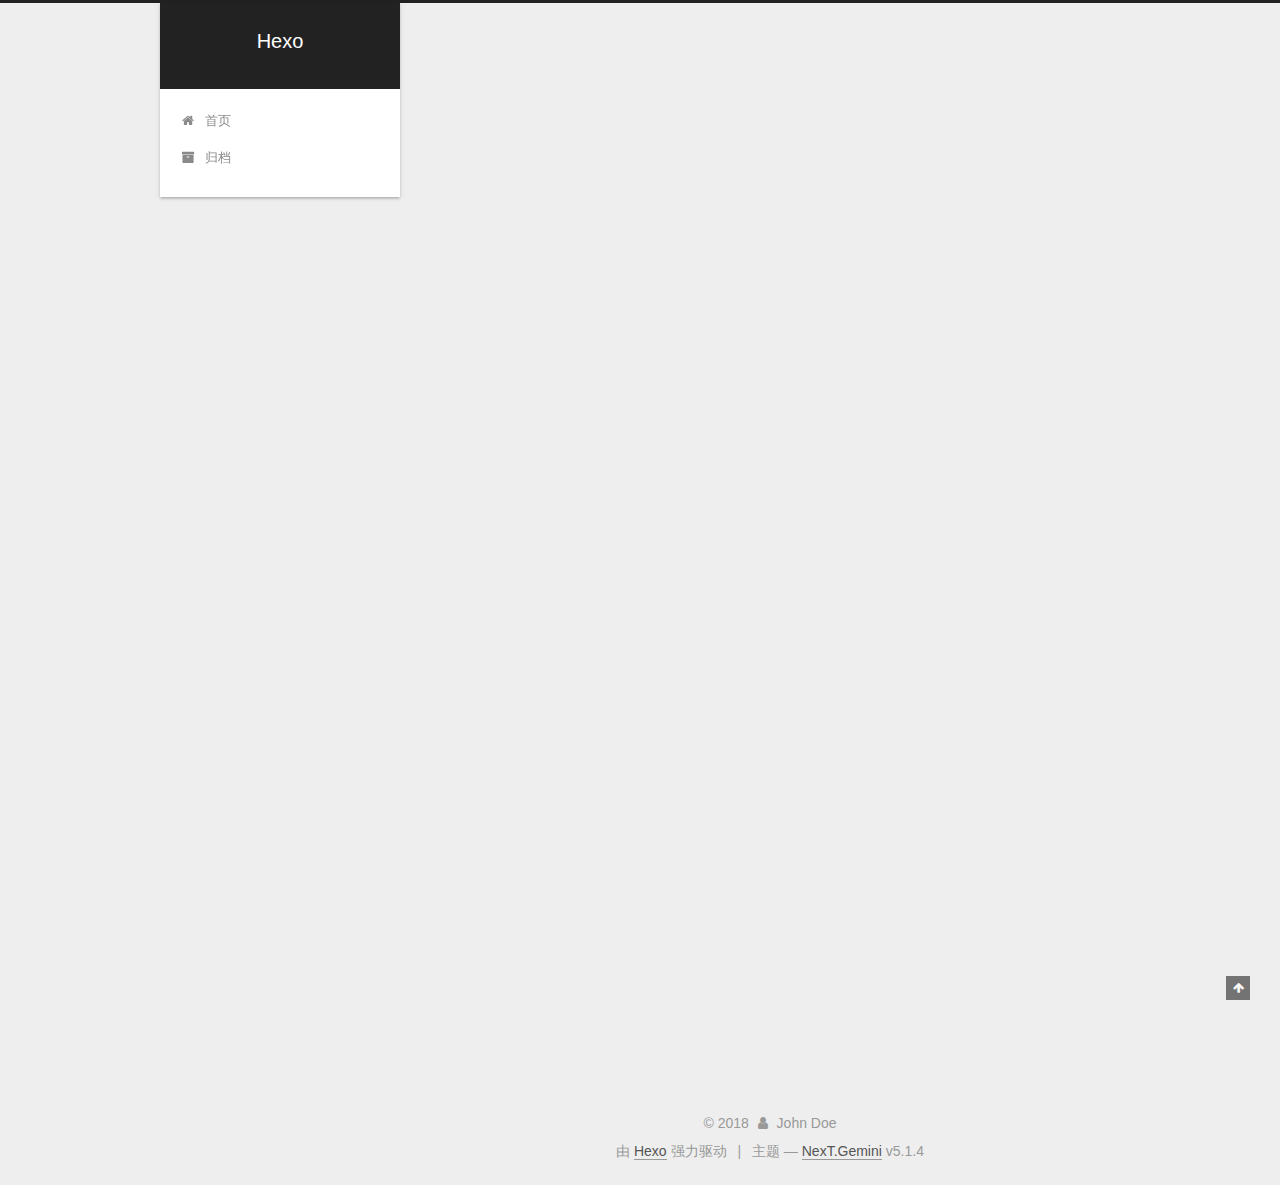
<file: 2018/09/12/hello-world/index.html>
<!DOCTYPE html>



  


<html class="theme-next gemini use-motion" lang="zh-Hans">
<head>
  <meta charset="UTF-8"/>
<meta http-equiv="X-UA-Compatible" content="IE=edge" />
<meta name="viewport" content="width=device-width, initial-scale=1, maximum-scale=1"/>
<meta name="theme-color" content="#222">









<meta http-equiv="Cache-Control" content="no-transform" />
<meta http-equiv="Cache-Control" content="no-siteapp" />
















  
  
  <link href="/lib/fancybox/source/jquery.fancybox.css?v=2.1.5" rel="stylesheet" type="text/css" />







<link href="/lib/font-awesome/css/font-awesome.min.css?v=4.6.2" rel="stylesheet" type="text/css" />

<link href="/css/main.css?v=5.1.4" rel="stylesheet" type="text/css" />


  <link rel="apple-touch-icon" sizes="180x180" href="/images/apple-touch-icon-next.png?v=5.1.4">


  <link rel="icon" type="image/png" sizes="32x32" href="/images/favicon-32x32-next.png?v=5.1.4">


  <link rel="icon" type="image/png" sizes="16x16" href="/images/favicon-16x16-next.png?v=5.1.4">


  <link rel="mask-icon" href="/images/logo.svg?v=5.1.4" color="#222">





  <meta name="keywords" content="hexo," />










<meta name="description" content="Welcome to Hexo! This is your very first post. Check documentation for more info. If you get any problems when using Hexo, you can find the answer in troubleshooting or you can ask me on GitHub.">
<meta name="keywords" content="hexo">
<meta property="og:type" content="article">
<meta property="og:title" content="Hello World">
<meta property="og:url" content="http://yoursite.com/2018/09/12/hello-world/index.html">
<meta property="og:site_name" content="Hexo">
<meta property="og:description" content="Welcome to Hexo! This is your very first post. Check documentation for more info. If you get any problems when using Hexo, you can find the answer in troubleshooting or you can ask me on GitHub.">
<meta property="og:locale" content="zh-Hans">
<meta property="og:updated_time" content="2018-09-13T00:29:16.560Z">
<meta name="twitter:card" content="summary">
<meta name="twitter:title" content="Hello World">
<meta name="twitter:description" content="Welcome to Hexo! This is your very first post. Check documentation for more info. If you get any problems when using Hexo, you can find the answer in troubleshooting or you can ask me on GitHub.">



<script type="text/javascript" id="hexo.configurations">
  var NexT = window.NexT || {};
  var CONFIG = {
    root: '/',
    scheme: 'Gemini',
    version: '5.1.4',
    sidebar: {"position":"left","display":"post","offset":12,"b2t":false,"scrollpercent":false,"onmobile":false},
    fancybox: true,
    tabs: true,
    motion: {"enable":true,"async":false,"transition":{"post_block":"fadeIn","post_header":"slideDownIn","post_body":"slideDownIn","coll_header":"slideLeftIn","sidebar":"slideUpIn"}},
    duoshuo: {
      userId: '0',
      author: '博主'
    },
    algolia: {
      applicationID: '',
      apiKey: '',
      indexName: '',
      hits: {"per_page":10},
      labels: {"input_placeholder":"Search for Posts","hits_empty":"We didn't find any results for the search: ${query}","hits_stats":"${hits} results found in ${time} ms"}
    }
  };
</script>



  <link rel="canonical" href="http://yoursite.com/2018/09/12/hello-world/"/>





  <title>Hello World | Hexo</title>
  








</head>

<body itemscope itemtype="http://schema.org/WebPage" lang="zh-Hans">

  
  
    
  

  <div class="container sidebar-position-left page-post-detail">
    <div class="headband"></div>

    <header id="header" class="header" itemscope itemtype="http://schema.org/WPHeader">
      <div class="header-inner"><div class="site-brand-wrapper">
  <div class="site-meta ">
    

    <div class="custom-logo-site-title">
      <a href="/"  class="brand" rel="start">
        <span class="logo-line-before"><i></i></span>
        <span class="site-title">Hexo</span>
        <span class="logo-line-after"><i></i></span>
      </a>
    </div>
      
        <p class="site-subtitle"></p>
      
  </div>

  <div class="site-nav-toggle">
    <button>
      <span class="btn-bar"></span>
      <span class="btn-bar"></span>
      <span class="btn-bar"></span>
    </button>
  </div>
</div>

<nav class="site-nav">
  

  
    <ul id="menu" class="menu">
      
        
        <li class="menu-item menu-item-home">
          <a href="/" rel="section">
            
              <i class="menu-item-icon fa fa-fw fa-home"></i> <br />
            
            首页
          </a>
        </li>
      
        
        <li class="menu-item menu-item-archives">
          <a href="/archives/" rel="section">
            
              <i class="menu-item-icon fa fa-fw fa-archive"></i> <br />
            
            归档
          </a>
        </li>
      

      
    </ul>
  

  
</nav>



 </div>
    </header>

    <main id="main" class="main">
      <div class="main-inner">
        <div class="content-wrap">
          <div id="content" class="content">
            

  <div id="posts" class="posts-expand">
    

  

  
  
  

  <article class="post post-type-normal" itemscope itemtype="http://schema.org/Article">
  
  
  
  <div class="post-block">
    <link itemprop="mainEntityOfPage" href="http://yoursite.com/2018/09/12/hello-world/">

    <span hidden itemprop="author" itemscope itemtype="http://schema.org/Person">
      <meta itemprop="name" content="John Doe">
      <meta itemprop="description" content="">
      <meta itemprop="image" content="/images/avatar.gif">
    </span>

    <span hidden itemprop="publisher" itemscope itemtype="http://schema.org/Organization">
      <meta itemprop="name" content="Hexo">
    </span>

    
      <header class="post-header">

        
        
          <h1 class="post-title" itemprop="name headline">Hello World</h1>
        

        <div class="post-meta">
          <span class="post-time">
            
              <span class="post-meta-item-icon">
                <i class="fa fa-calendar-o"></i>
              </span>
              
                <span class="post-meta-item-text">发表于</span>
              
              <time title="创建于" itemprop="dateCreated datePublished" datetime="2018-09-12T17:19:33+08:00">
                2018-09-12
              </time>
            

            

            
          </span>

          

          
            
          

          
          

          

          

          

        </div>
      </header>
    

    
    
    
    <div class="post-body" itemprop="articleBody">

      
      

      
        <p>Welcome to <a href="https://hexo.io/" target="_blank" rel="noopener">Hexo</a>! This is your very first post. Check <a href="https://hexo.io/docs/" target="_blank" rel="noopener">documentation</a> for more info. If you get any problems when using Hexo, you can find the answer in <a href="https://hexo.io/docs/troubleshooting.html" target="_blank" rel="noopener">troubleshooting</a> or you can ask me on <a href="https://github.com/hexojs/hexo/issues" target="_blank" rel="noopener">GitHub</a>.</p>
<a id="more"></a>
<h2 id="Quick-Start"><a href="#Quick-Start" class="headerlink" title="Quick Start"></a>Quick Start</h2><h3 id="Create-a-new-post"><a href="#Create-a-new-post" class="headerlink" title="Create a new post"></a>Create a new post</h3><figure class="highlight bash"><table><tr><td class="gutter"><pre><span class="line">1</span><br></pre></td><td class="code"><pre><span class="line">$ hexo new <span class="string">"My New Post"</span></span><br></pre></td></tr></table></figure>
<p>More info: <a href="https://hexo.io/docs/writing.html" target="_blank" rel="noopener">Writing</a></p>
<h3 id="Run-server"><a href="#Run-server" class="headerlink" title="Run server"></a>Run server</h3><figure class="highlight bash"><table><tr><td class="gutter"><pre><span class="line">1</span><br></pre></td><td class="code"><pre><span class="line">$ hexo server</span><br></pre></td></tr></table></figure>
<p>More info: <a href="https://hexo.io/docs/server.html" target="_blank" rel="noopener">Server</a></p>
<h3 id="Generate-static-files"><a href="#Generate-static-files" class="headerlink" title="Generate static files"></a>Generate static files</h3><figure class="highlight bash"><table><tr><td class="gutter"><pre><span class="line">1</span><br></pre></td><td class="code"><pre><span class="line">$ hexo generate</span><br></pre></td></tr></table></figure>
<p>More info: <a href="https://hexo.io/docs/generating.html" target="_blank" rel="noopener">Generating</a></p>
<h3 id="Deploy-to-remote-sites"><a href="#Deploy-to-remote-sites" class="headerlink" title="Deploy to remote sites"></a>Deploy to remote sites</h3><figure class="highlight bash"><table><tr><td class="gutter"><pre><span class="line">1</span><br></pre></td><td class="code"><pre><span class="line">$ hexo deploy</span><br></pre></td></tr></table></figure>
<p>More info: <a href="https://hexo.io/docs/deployment.html" target="_blank" rel="noopener">Deployment</a></p>

      
    </div>
    
    
    

    

    

    

    <footer class="post-footer">
      
        <div class="post-tags">
          
            <a href="/tags/hexo/" rel="tag"># hexo</a>
          
        </div>
      

      
      
      

      

      
      
    </footer>
  </div>
  
  
  
  </article>



    <div class="post-spread">
      
    </div>
  </div>


          </div>
          


          

  



        </div>
        
          
  
  <div class="sidebar-toggle">
    <div class="sidebar-toggle-line-wrap">
      <span class="sidebar-toggle-line sidebar-toggle-line-first"></span>
      <span class="sidebar-toggle-line sidebar-toggle-line-middle"></span>
      <span class="sidebar-toggle-line sidebar-toggle-line-last"></span>
    </div>
  </div>

  <aside id="sidebar" class="sidebar">
    
    <div class="sidebar-inner">

      

      
        <ul class="sidebar-nav motion-element">
          <li class="sidebar-nav-toc sidebar-nav-active" data-target="post-toc-wrap">
            文章目录
          </li>
          <li class="sidebar-nav-overview" data-target="site-overview-wrap">
            站点概览
          </li>
        </ul>
      

      <section class="site-overview-wrap sidebar-panel">
        <div class="site-overview">
          <div class="site-author motion-element" itemprop="author" itemscope itemtype="http://schema.org/Person">
            
              <p class="site-author-name" itemprop="name">John Doe</p>
              <p class="site-description motion-element" itemprop="description"></p>
          </div>

          <nav class="site-state motion-element">

            
              <div class="site-state-item site-state-posts">
              
                <a href="/archives/">
              
                  <span class="site-state-item-count">1</span>
                  <span class="site-state-item-name">日志</span>
                </a>
              </div>
            

            

            
              
              
              <div class="site-state-item site-state-tags">
                
                  <span class="site-state-item-count">1</span>
                  <span class="site-state-item-name">标签</span>
                
              </div>
            

          </nav>

          

          

          
          

          
          

          

        </div>
      </section>

      
      <!--noindex-->
        <section class="post-toc-wrap motion-element sidebar-panel sidebar-panel-active">
          <div class="post-toc">

            
              
            

            
              <div class="post-toc-content"><ol class="nav"><li class="nav-item nav-level-2"><a class="nav-link" href="#Quick-Start"><span class="nav-number">1.</span> <span class="nav-text">Quick Start</span></a><ol class="nav-child"><li class="nav-item nav-level-3"><a class="nav-link" href="#Create-a-new-post"><span class="nav-number">1.1.</span> <span class="nav-text">Create a new post</span></a></li><li class="nav-item nav-level-3"><a class="nav-link" href="#Run-server"><span class="nav-number">1.2.</span> <span class="nav-text">Run server</span></a></li><li class="nav-item nav-level-3"><a class="nav-link" href="#Generate-static-files"><span class="nav-number">1.3.</span> <span class="nav-text">Generate static files</span></a></li><li class="nav-item nav-level-3"><a class="nav-link" href="#Deploy-to-remote-sites"><span class="nav-number">1.4.</span> <span class="nav-text">Deploy to remote sites</span></a></li></ol></li></ol></div>
            

          </div>
        </section>
      <!--/noindex-->
      

      

    </div>
  </aside>


        
      </div>
    </main>

    <footer id="footer" class="footer">
      <div class="footer-inner">
        <div class="copyright">&copy; <span itemprop="copyrightYear">2018</span>
  <span class="with-love">
    <i class="fa fa-user"></i>
  </span>
  <span class="author" itemprop="copyrightHolder">John Doe</span>

  
</div>


  <div class="powered-by">由 <a class="theme-link" target="_blank" href="https://hexo.io">Hexo</a> 强力驱动</div>



  <span class="post-meta-divider">|</span>



  <div class="theme-info">主题 &mdash; <a class="theme-link" target="_blank" href="https://github.com/iissnan/hexo-theme-next">NexT.Gemini</a> v5.1.4</div>




        







        
      </div>
    </footer>

    
      <div class="back-to-top">
        <i class="fa fa-arrow-up"></i>
        
      </div>
    

    

  </div>

  

<script type="text/javascript">
  if (Object.prototype.toString.call(window.Promise) !== '[object Function]') {
    window.Promise = null;
  }
</script>









  












  
  
    <script type="text/javascript" src="/lib/jquery/index.js?v=2.1.3"></script>
  

  
  
    <script type="text/javascript" src="/lib/fastclick/lib/fastclick.min.js?v=1.0.6"></script>
  

  
  
    <script type="text/javascript" src="/lib/jquery_lazyload/jquery.lazyload.js?v=1.9.7"></script>
  

  
  
    <script type="text/javascript" src="/lib/velocity/velocity.min.js?v=1.2.1"></script>
  

  
  
    <script type="text/javascript" src="/lib/velocity/velocity.ui.min.js?v=1.2.1"></script>
  

  
  
    <script type="text/javascript" src="/lib/fancybox/source/jquery.fancybox.pack.js?v=2.1.5"></script>
  


  


  <script type="text/javascript" src="/js/src/utils.js?v=5.1.4"></script>

  <script type="text/javascript" src="/js/src/motion.js?v=5.1.4"></script>



  
  


  <script type="text/javascript" src="/js/src/affix.js?v=5.1.4"></script>

  <script type="text/javascript" src="/js/src/schemes/pisces.js?v=5.1.4"></script>



  
  <script type="text/javascript" src="/js/src/scrollspy.js?v=5.1.4"></script>
<script type="text/javascript" src="/js/src/post-details.js?v=5.1.4"></script>



  


  <script type="text/javascript" src="/js/src/bootstrap.js?v=5.1.4"></script>



  


  




	





  





  












  





  

  

  

  
  

  

  

  

</body>
</html>
</file>
<file: css/main.css>
/* normalize.css v3.0.2 | MIT License | git.io/normalize */
html {
  font-family: sans-serif; /* 1 */
  -ms-text-size-adjust: 100%; /* 2 */
  -webkit-text-size-adjust: 100%; /* 2 */
}
body {
  margin: 0;
}
article,
aside,
details,
figcaption,
figure,
footer,
header,
hgroup,
main,
menu,
nav,
section,
summary {
  display: block;
}
audio,
canvas,
progress,
video {
  display: inline-block; /* 1 */
  vertical-align: baseline; /* 2 */
}
audio:not([controls]) {
  display: none;
  height: 0;
}
[hidden],
template {
  display: none;
}
a {
  background-color: transparent;
}
a:active,
a:hover {
  outline: 0;
}
abbr[title] {
  border-bottom: 1px dotted;
}
b,
strong {
  font-weight: bold;
}
dfn {
  font-style: italic;
}
h1 {
  font-size: 2em;
  margin: 0.67em 0;
}
mark {
  background: #ff0;
  color: #000;
}
small {
  font-size: 80%;
}
sub,
sup {
  font-size: 75%;
  line-height: 0;
  position: relative;
  vertical-align: baseline;
}
sup {
  top: -0.5em;
}
sub {
  bottom: -0.25em;
}
img {
  border: 0;
}
svg:not(:root) {
  overflow: hidden;
}
figure {
  margin: 1em 40px;
}
hr {
  -moz-box-sizing: content-box;
  box-sizing: content-box;
  height: 0;
}
pre {
  overflow: auto;
}
code,
kbd,
pre,
samp {
  font-family: monospace, monospace;
  font-size: 1em;
}
button,
input,
optgroup,
select,
textarea {
  color: inherit; /* 1 */
  font: inherit; /* 2 */
  margin: 0; /* 3 */
}
button {
  overflow: visible;
}
button,
select {
  text-transform: none;
}
button,
html input[type="button"],
input[type="reset"],
input[type="submit"] {
  -webkit-appearance: button; /* 2 */
  cursor: pointer; /* 3 */
}
button[disabled],
html input[disabled] {
  cursor: default;
}
button::-moz-focus-inner,
input::-moz-focus-inner {
  border: 0;
  padding: 0;
}
input {
  line-height: normal;
}
input[type="checkbox"],
input[type="radio"] {
  box-sizing: border-box; /* 1 */
  padding: 0; /* 2 */
}
input[type="number"]::-webkit-inner-spin-button,
input[type="number"]::-webkit-outer-spin-button {
  height: auto;
}
input[type="search"] {
  -webkit-appearance: textfield; /* 1 */
  -moz-box-sizing: content-box;
  -webkit-box-sizing: content-box; /* 2 */
  box-sizing: content-box;
}
input[type="search"]::-webkit-search-cancel-button,
input[type="search"]::-webkit-search-decoration {
  -webkit-appearance: none;
}
fieldset {
  border: 1px solid #c0c0c0;
  margin: 0 2px;
  padding: 0.35em 0.625em 0.75em;
}
legend {
  border: 0; /* 1 */
  padding: 0; /* 2 */
}
textarea {
  overflow: auto;
}
optgroup {
  font-weight: bold;
}
table {
  border-collapse: collapse;
  border-spacing: 0;
}
td,
th {
  padding: 0;
}
::selection {
  background: #262a30;
  color: #fff;
}
body {
  position: relative;
  font-family: 'Lato', "PingFang SC", "Microsoft YaHei", sans-serif;
  font-size: 14px;
  line-height: 2;
  color: #555;
  background: #eee;
}
@media (max-width: 767px) {
  body {
    padding-right: 0 !important;
  }
}
@media (min-width: 768px) and (max-width: 991px) {
  body {
    padding-right: 0 !important;
  }
}
@media (min-width: 1600px) {
  body {
    font-size: 16px;
  }
}
h1,
h2,
h3,
h4,
h5,
h6 {
  margin: 0;
  padding: 0;
  font-weight: bold;
  line-height: 1.5;
  font-family: 'Lato', "PingFang SC", "Microsoft YaHei", sans-serif;
}
h2,
h3,
h4,
h5,
h6 {
  margin: 20px 0 15px;
}
h1 {
  font-size: 22px;
}
@media (max-width: 767px) {
  h1 {
    font-size: 18px;
  }
}
h2 {
  font-size: 20px;
}
@media (max-width: 767px) {
  h2 {
    font-size: 16px;
  }
}
h3 {
  font-size: 18px;
}
@media (max-width: 767px) {
  h3 {
    font-size: 14px;
  }
}
h4 {
  font-size: 16px;
}
@media (max-width: 767px) {
  h4 {
    font-size: 12px;
  }
}
h5 {
  font-size: 14px;
}
@media (max-width: 767px) {
  h5 {
    font-size: 10px;
  }
}
h6 {
  font-size: 12px;
}
@media (max-width: 767px) {
  h6 {
    font-size: 8px;
  }
}
p {
  margin: 0 0 20px 0;
}
a {
  color: #555;
  text-decoration: none;
  outline: none;
  border-bottom: 1px solid #999;
  word-wrap: break-word;
}
a:hover {
  color: #222;
  border-bottom-color: #222;
}
blockquote {
  margin: 0;
  padding: 0;
}
img {
  display: block;
  margin: auto;
  max-width: 100%;
  height: auto;
}
hr {
  margin: 40px 0;
  height: 3px;
  border: none;
  background-color: #ddd;
  background-image: repeating-linear-gradient(-45deg, #fff, #fff 4px, transparent 4px, transparent 8px);
}
blockquote {
  padding: 0 15px;
  color: #666;
  border-left: 4px solid #ddd;
}
blockquote cite::before {
  content: "-";
  padding: 0 5px;
}
dt {
  font-weight: 700;
}
dd {
  margin: 0;
  padding: 0;
}
kbd {
  border: 1px solid #ccc;
  border-radius: 0.2em;
  box-shadow: 0.1em 0.1em 0.2em rgba(0,0,0,0.1);
  background-color: #f9f9f9;
  font-family: inherit;
  background-image: -webkit-linear-gradient(top, #eee, #fff, #eee);
  padding: 0.1em 0.3em;
  white-space: nowrap;
}
.text-left {
  text-align: left;
}
.text-center {
  text-align: center;
}
.text-right {
  text-align: right;
}
.text-justify {
  text-align: justify;
}
.text-nowrap {
  white-space: nowrap;
}
.text-lowercase {
  text-transform: lowercase;
}
.text-uppercase {
  text-transform: uppercase;
}
.text-capitalize {
  text-transform: capitalize;
}
.center-block {
  display: block;
  margin-left: auto;
  margin-right: auto;
}
.clearfix:before,
.clearfix:after {
  content: " ";
  display: table;
}
.clearfix:after {
  clear: both;
}
.pullquote {
  width: 45%;
}
.pullquote.left {
  float: left;
  margin-left: 5px;
  margin-right: 10px;
}
.pullquote.right {
  float: right;
  margin-left: 10px;
  margin-right: 5px;
}
.affix.affix.affix {
  position: fixed;
}
.translation {
  margin-top: -20px;
  font-size: 14px;
  color: #999;
}
.scrollbar-measure {
  width: 100px;
  height: 100px;
  overflow: scroll;
  position: absolute;
  top: -9999px;
}
.use-motion .motion-element {
  opacity: 0;
}
table {
  margin: 20px 0;
  width: 100%;
  border-collapse: collapse;
  border-spacing: 0;
  border: 1px solid #ddd;
  font-size: 14px;
  table-layout: fixed;
  word-wrap: break-all;
}
table>tbody>tr:nth-of-type(odd) {
  background-color: #f9f9f9;
}
table>tbody>tr:hover {
  background-color: #f5f5f5;
}
caption,
th,
td {
  padding: 8px;
  text-align: left;
  vertical-align: middle;
  font-weight: normal;
}
th,
td {
  border-bottom: 3px solid #ddd;
  border-right: 1px solid #eee;
}
th {
  padding-bottom: 10px;
  font-weight: 700;
}
td {
  border-bottom-width: 1px;
}
html,
body {
  height: 100%;
}
.container {
  position: relative;
  min-height: 100%;
}
.header-inner {
  margin: 0 auto;
  padding: 100px 0 70px;
  width: calc(100% - 252px);
}
@media (min-width: 1600px) {
  .container .header-inner {
    width: 900px;
  }
}
.main {
  padding-bottom: 150px;
}
.main-inner {
  margin: 0 auto;
  width: calc(100% - 252px);
}
@media (min-width: 1600px) {
  .container .main-inner {
    width: 900px;
  }
}
.footer {
  position: absolute;
  left: 0;
  bottom: 0;
  width: 100%;
  min-height: 50px;
}
.footer-inner {
  box-sizing: border-box;
  margin: 20px auto;
  width: calc(100% - 252px);
}
@media (min-width: 1600px) {
  .container .footer-inner {
    width: 900px;
  }
}
pre,
.highlight {
  overflow: auto;
  margin: 20px 0;
  padding: 0;
  font-size: 13px;
  color: #4d4d4c;
  background: #f7f7f7;
  line-height: 1.6;
}
pre,
code {
  font-family: consolas, Menlo, "PingFang SC", "Microsoft YaHei", monospace;
}
code {
  padding: 2px 4px;
  word-wrap: break-word;
  color: #555;
  background: #eee;
  border-radius: 3px;
  font-size: 13px;
}
pre {
  padding: 10px;
}
pre code {
  padding: 0;
  color: #4d4d4c;
  background: none;
  text-shadow: none;
}
.highlight {
  border-radius: 1px;
}
.highlight pre {
  border: none;
  margin: 0;
  padding: 10px 0;
}
.highlight table {
  margin: 0;
  width: auto;
  border: none;
}
.highlight td {
  border: none;
  padding: 0;
}
.highlight figcaption {
  font-size: 1em;
  color: #4d4d4c;
  line-height: 1em;
  margin-bottom: 1em;
}
.highlight figcaption:before,
.highlight figcaption:after {
  content: " ";
  display: table;
}
.highlight figcaption:after {
  clear: both;
}
.highlight figcaption a {
  float: right;
  color: #4d4d4c;
}
.highlight figcaption a:hover {
  border-bottom-color: #4d4d4c;
}
.highlight .gutter pre {
  padding-left: 10px;
  padding-right: 10px;
  color: #869194;
  text-align: right;
  background-color: #eff2f3;
}
.highlight .code pre {
  width: 100%;
  padding-left: 10px;
  padding-right: 10px;
  background-color: #f7f7f7;
}
.highlight .line {
  height: 20px;
}
.gutter {
  -webkit-user-select: none;
  -moz-user-select: none;
  -ms-user-select: none;
  user-select: none;
}
.gist table {
  width: auto;
}
.gist table td {
  border: none;
}
pre .deletion {
  background: #fdd;
}
pre .addition {
  background: #dfd;
}
pre .meta {
  color: #8959a8;
}
pre .comment {
  color: #8e908c;
}
pre .variable,
pre .attribute,
pre .tag,
pre .regexp,
pre .ruby .constant,
pre .xml .tag .title,
pre .xml .pi,
pre .xml .doctype,
pre .html .doctype,
pre .css .id,
pre .css .class,
pre .css .pseudo {
  color: #c82829;
}
pre .number,
pre .preprocessor,
pre .built_in,
pre .literal,
pre .params,
pre .constant,
pre .command {
  color: #f5871f;
}
pre .ruby .class .title,
pre .css .rules .attribute,
pre .string,
pre .value,
pre .inheritance,
pre .header,
pre .ruby .symbol,
pre .xml .cdata,
pre .special,
pre .number,
pre .formula {
  color: #718c00;
}
pre .title,
pre .css .hexcolor {
  color: #3e999f;
}
pre .function,
pre .python .decorator,
pre .python .title,
pre .ruby .function .title,
pre .ruby .title .keyword,
pre .perl .sub,
pre .javascript .title,
pre .coffeescript .title {
  color: #4271ae;
}
pre .keyword,
pre .javascript .function {
  color: #8959a8;
}
.full-image.full-image.full-image.full-image {
  border: none;
  max-width: 100%;
  width: auto;
  margin: 20px auto 25px;
}
@media (min-width: 992px) {
  .full-image.full-image.full-image.full-image {
    max-width: none;
    width: 118%;
    margin: 0 -9%;
  }
}
.blockquote-center,
.page-home .post-type-quote blockquote,
.page-post-detail .post-type-quote blockquote {
  position: relative;
  margin: 40px 0;
  padding: 0;
  border-left: none;
  text-align: center;
}
.blockquote-center::before,
.page-home .post-type-quote blockquote::before,
.page-post-detail .post-type-quote blockquote::before,
.blockquote-center::after,
.page-home .post-type-quote blockquote::after,
.page-post-detail .post-type-quote blockquote::after {
  position: absolute;
  content: ' ';
  display: block;
  width: 100%;
  height: 24px;
  opacity: 0.2;
  background-repeat: no-repeat;
  background-position: 0 -6px;
  background-size: 22px 22px;
}
.blockquote-center::before,
.page-home .post-type-quote blockquote::before,
.page-post-detail .post-type-quote blockquote::before {
  top: -20px;
  background-image: url("../images/quote-l.svg");
  border-top: 1px solid #ccc;
}
.blockquote-center::after,
.page-home .post-type-quote blockquote::after,
.page-post-detail .post-type-quote blockquote::after {
  bottom: -20px;
  background-image: url("../images/quote-r.svg");
  border-bottom: 1px solid #ccc;
  background-position: 100% 8px;
}
.blockquote-center p,
.page-home .post-type-quote blockquote p,
.page-post-detail .post-type-quote blockquote p,
.blockquote-center div,
.page-home .post-type-quote blockquote div,
.page-post-detail .post-type-quote blockquote div {
  text-align: center;
}
.post .post-body .group-picture img {
  box-sizing: border-box;
  padding: 0 3px;
  border: none;
}
.post .group-picture-row {
  overflow: hidden;
  margin-top: 6px;
}
.post .group-picture-row:first-child {
  margin-top: 0;
}
.post .group-picture-column {
  float: left;
}
.page-post-detail .post-body .group-picture-column {
  float: none;
  margin-top: 10px;
  width: auto !important;
}
.page-post-detail .post-body .group-picture-column img {
  margin: 0 auto;
}
.page-archive .group-picture-container {
  overflow: hidden;
}
.page-archive .group-picture-row {
  float: left;
}
.page-archive .group-picture-row:first-child {
  margin-top: 6px;
}
.page-archive .group-picture-column {
  max-width: 150px;
  max-height: 150px;
}
.post-body .note {
  position: relative;
  padding: 15px;
  margin-bottom: 20px;
  border: 1px solid #eee;
  border-left-width: 5px;
  border-radius: 3px;
}
.post-body .note h2,
.post-body .note h3,
.post-body .note h4,
.post-body .note h5,
.post-body .note h6 {
  margin-top: 0;
  margin-bottom: 0;
  border-bottom: initial;
  padding-top: 0 !important;
}
.post-body .note p:first-child,
.post-body .note ul:first-child,
.post-body .note ol:first-child,
.post-body .note table:first-child,
.post-body .note pre:first-child,
.post-body .note blockquote:first-child {
  margin-top: 0;
}
.post-body .note p:last-child,
.post-body .note ul:last-child,
.post-body .note ol:last-child,
.post-body .note table:last-child,
.post-body .note pre:last-child,
.post-body .note blockquote:last-child {
  margin-bottom: 0;
}
.post-body .note.default {
  border-left-color: #777;
}
.post-body .note.default h2,
.post-body .note.default h3,
.post-body .note.default h4,
.post-body .note.default h5,
.post-body .note.default h6 {
  color: #777;
}
.post-body .note.primary {
  border-left-color: #6f42c1;
}
.post-body .note.primary h2,
.post-body .note.primary h3,
.post-body .note.primary h4,
.post-body .note.primary h5,
.post-body .note.primary h6 {
  color: #6f42c1;
}
.post-body .note.info {
  border-left-color: #428bca;
}
.post-body .note.info h2,
.post-body .note.info h3,
.post-body .note.info h4,
.post-body .note.info h5,
.post-body .note.info h6 {
  color: #428bca;
}
.post-body .note.success {
  border-left-color: #5cb85c;
}
.post-body .note.success h2,
.post-body .note.success h3,
.post-body .note.success h4,
.post-body .note.success h5,
.post-body .note.success h6 {
  color: #5cb85c;
}
.post-body .note.warning {
  border-left-color: #f0ad4e;
}
.post-body .note.warning h2,
.post-body .note.warning h3,
.post-body .note.warning h4,
.post-body .note.warning h5,
.post-body .note.warning h6 {
  color: #f0ad4e;
}
.post-body .note.danger {
  border-left-color: #d9534f;
}
.post-body .note.danger h2,
.post-body .note.danger h3,
.post-body .note.danger h4,
.post-body .note.danger h5,
.post-body .note.danger h6 {
  color: #d9534f;
}
.post-body .label {
  display: inline;
  padding: 0 2px;
  white-space: nowrap;
}
.post-body .label.default {
  background-color: #f0f0f0;
}
.post-body .label.primary {
  background-color: #efe6f7;
}
.post-body .label.info {
  background-color: #e5f2f8;
}
.post-body .label.success {
  background-color: #e7f4e9;
}
.post-body .label.warning {
  background-color: #fcf6e1;
}
.post-body .label.danger {
  background-color: #fae8eb;
}
.post-body .tabs {
  position: relative;
  display: block;
  margin-bottom: 20px;
  padding-top: 10px;
}
.post-body .tabs ul.nav-tabs {
  margin: 0;
  padding: 0;
  display: flex;
  margin-bottom: -1px;
}
@media (max-width: 413px) {
  .post-body .tabs ul.nav-tabs {
    display: block;
    margin-bottom: 5px;
  }
}
.post-body .tabs ul.nav-tabs li.tab {
  list-style-type: none !important;
  margin: 0 0.25em 0 0;
  border-top: 3px solid transparent;
  border-left: 1px solid transparent;
  border-right: 1px solid transparent;
}
@media (max-width: 413px) {
  .post-body .tabs ul.nav-tabs li.tab {
    margin: initial;
    border-top: 1px solid transparent;
    border-left: 3px solid transparent;
    border-right: 1px solid transparent;
    border-bottom: 1px solid transparent;
  }
}
.post-body .tabs ul.nav-tabs li.tab a {
  outline: 0;
  border-bottom: initial;
  display: block;
  line-height: 1.8em;
  padding: 0.25em 0.75em;
  transition-duration: 0.2s;
  transition-timing-function: ease-out;
  transition-delay: 0s;
}
.post-body .tabs ul.nav-tabs li.tab a i {
  width: 1.285714285714286em;
}
.post-body .tabs ul.nav-tabs li.tab.active {
  border-top: 3px solid #fc6423;
  border-left: 1px solid #ddd;
  border-right: 1px solid #ddd;
  background-color: #fff;
}
@media (max-width: 413px) {
  .post-body .tabs ul.nav-tabs li.tab.active {
    border-top: 1px solid #ddd;
    border-left: 3px solid #fc6423;
    border-right: 1px solid #ddd;
    border-bottom: 1px solid #ddd;
  }
}
.post-body .tabs ul.nav-tabs li.tab.active a {
  cursor: default;
  color: #555;
}
.post-body .tabs .tab-content {
  background-color: #fff;
}
.post-body .tabs .tab-content .tab-pane {
  border: 1px solid #ddd;
  padding: 20px 20px 0 20px;
}
.post-body .tabs .tab-content .tab-pane:not(.active) {
  display: none !important;
}
.post-body .tabs .tab-content .tab-pane.active {
  display: block !important;
}
.btn {
  display: inline-block;
  padding: 0 20px;
  font-size: 14px;
  color: #555;
  background: #fff;
  border: 2px solid #555;
  text-decoration: none;
  border-radius: 2px;
  transition-property: background-color;
  transition-duration: 0.2s;
  transition-timing-function: ease-in-out;
  transition-delay: 0s;
  line-height: 2;
}
.btn:hover {
  border-color: #222;
  color: #fff;
  background: #222;
}
.btn +.btn {
  margin: 0 0 8px 8px;
}
.btn .fa-fw {
  width: 1.285714285714286em;
  text-align: left;
}
.btn-bar {
  display: block;
  width: 22px;
  height: 2px;
  background: #555;
  border-radius: 1px;
}
.btn-bar+.btn-bar {
  margin-top: 4px;
}
.pagination {
  margin: 120px 0 40px;
  text-align: center;
  border-top: 1px solid #eee;
}
.page-number-basic,
.pagination .prev,
.pagination .next,
.pagination .page-number,
.pagination .space {
  display: inline-block;
  position: relative;
  top: -1px;
  margin: 0 10px;
  padding: 0 11px;
}
@media (max-width: 767px) {
  .page-number-basic,
  .pagination .prev,
  .pagination .next,
  .pagination .page-number,
  .pagination .space {
    margin: 0 5px;
  }
}
.pagination .prev,
.pagination .next,
.pagination .page-number {
  border-bottom: 0;
  border-top: 1px solid #eee;
  transition-property: border-color;
  transition-duration: 0.2s;
  transition-timing-function: ease-in-out;
  transition-delay: 0s;
}
.pagination .prev:hover,
.pagination .next:hover,
.pagination .page-number:hover {
  border-top-color: #222;
}
.pagination .space {
  padding: 0;
  margin: 0;
}
.pagination .prev {
  margin-left: 0;
}
.pagination .next {
  margin-right: 0;
}
.pagination .page-number.current {
  color: #fff;
  background: #ccc;
  border-top-color: #ccc;
}
@media (max-width: 767px) {
  .pagination {
    border-top: none;
  }
  .pagination .prev,
  .pagination .next,
  .pagination .page-number {
    margin-bottom: 10px;
    border-top: 0;
    border-bottom: 1px solid #eee;
    padding: 0 10px;
  }
  .pagination .prev:hover,
  .pagination .next:hover,
  .pagination .page-number:hover {
    border-bottom-color: #222;
  }
}
.comments {
  margin: 60px 20px 0;
}
.tag-cloud {
  text-align: center;
}
.tag-cloud a {
  display: inline-block;
  margin: 10px;
}
.back-to-top {
  box-sizing: border-box;
  position: fixed;
  bottom: -100px;
  right: 30px;
  z-index: 1050;
  padding: 0 6px;
  width: 24px;
  background: #222;
  font-size: 12px;
  opacity: 0.6;
  color: #fff;
  cursor: pointer;
  text-align: center;
  -webkit-transform: translateZ(0);
  transition-property: bottom;
  transition-duration: 0.2s;
  transition-timing-function: ease-in-out;
  transition-delay: 0s;
}
@media (min-width: 768px) and (max-width: 991px) {
  .back-to-top {
    display: none !important;
  }
}
@media (max-width: 767px) {
  .back-to-top {
    display: none !important;
  }
}
.back-to-top.back-to-top-on {
  bottom: 30px;
}
.header {
  background: transparent;
}
.header-inner {
  position: relative;
}
.headband {
  height: 3px;
  background: #222;
}
.site-meta {
  margin: 0;
  text-align: center;
}
@media (max-width: 767px) {
  .site-meta {
    text-align: center;
  }
}
.brand {
  position: relative;
  display: inline-block;
  padding: 0 40px;
  color: #fff;
  background: #222;
  border-bottom: none;
}
.brand:hover {
  color: #fff;
}
.logo {
  display: inline-block;
  margin-right: 5px;
  line-height: 36px;
  vertical-align: top;
}
.site-title {
  display: inline-block;
  vertical-align: top;
  line-height: 36px;
  font-size: 20px;
  font-weight: normal;
  font-family: 'Lato', "PingFang SC", "Microsoft YaHei", sans-serif;
}
.site-subtitle {
  margin-top: 10px;
  font-size: 13px;
  color: #ddd;
}
.use-motion .brand {
  opacity: 0;
}
.use-motion .logo,
.use-motion .site-title,
.use-motion .site-subtitle {
  opacity: 0;
  position: relative;
  top: -10px;
}
.site-nav-toggle {
  display: none;
  position: absolute;
  top: 10px;
  left: 10px;
}
@media (max-width: 767px) {
  .site-nav-toggle {
    display: block;
  }
}
.site-nav-toggle button {
  margin-top: 2px;
  padding: 9px 10px;
  background: transparent;
  border: none;
}
@media (max-width: 767px) {
  .site-nav {
    display: none;
    margin: 0 -10px;
    padding: 0 10px;
    clear: both;
    border-top: 1px solid #ddd;
  }
}
@media (min-width: 768px) and (max-width: 991px) {
  .site-nav {
    display: block !important;
  }
}
@media (min-width: 992px) {
  .site-nav {
    display: block !important;
  }
}
.menu {
  margin-top: 20px;
  padding-left: 0;
  text-align: center;
}
.menu .menu-item {
  display: inline-block;
  margin: 0 10px;
  list-style: none;
}
@media screen and (max-width: 767px) {
  .menu .menu-item {
    margin-top: 10px;
  }
}
.menu .menu-item a {
  display: block;
  font-size: 13px;
  line-height: inherit;
  border-bottom: 1px solid transparent;
  transition-property: border-color;
  transition-duration: 0.2s;
  transition-timing-function: ease-in-out;
  transition-delay: 0s;
}
.menu .menu-item a:hover,
.menu-item-active a {
  border-bottom-color: #222;
}
.menu .menu-item .fa {
  margin-right: 5px;
}
.use-motion .menu-item {
  opacity: 0;
}
.post-body {
  font-family: 'Lato', "PingFang SC", "Microsoft YaHei", sans-serif;
}
@media (max-width: 767px) {
  .post-body {
    word-break: break-word;
  }
}
.post-body .fancybox img {
  display: block !important;
  margin: 0 auto;
  cursor: pointer;
  cursor: zoom-in;
  cursor: -webkit-zoom-in;
}
.post-body .image-caption,
.post-body .figure .caption {
  margin: -20px auto 15px;
  text-align: center;
  font-size: 14px;
  color: #999;
  font-weight: bold;
  line-height: 1;
}
.post-sticky-flag {
  display: inline-block;
  font-size: 16px;
  -ms-transform: rotate(30deg);
  -webkit-transform: rotate(30deg);
  -moz-transform: rotate(30deg);
  -ms-transform: rotate(30deg);
  -o-transform: rotate(30deg);
  transform: rotate(30deg);
}
.use-motion .post-block,
.use-motion .pagination,
.use-motion .comments {
  opacity: 0;
}
.use-motion .post-header {
  opacity: 0;
}
.use-motion .post-body {
  opacity: 0;
}
.use-motion .collection-title {
  opacity: 0;
}
.posts-expand {
  padding-top: 40px;
}
@media (max-width: 767px) {
  .posts-expand {
    margin: 0 20px;
  }
  .post-body pre .gutter pre {
    padding-right: 10px;
  }
  .post-body .highlight {
    margin-left: 0px;
    margin-right: 0px;
    padding: 0;
  }
  .post-body .highlight .gutter pre {
    padding-right: 10px;
  }
}
@media (min-width: 992px) {
  .posts-expand .post-body {
    text-align: justify;
  }
}
.posts-expand .post-body h2,
.posts-expand .post-body h3,
.posts-expand .post-body h4,
.posts-expand .post-body h5,
.posts-expand .post-body h6 {
  padding-top: 10px;
}
.posts-expand .post-body h2 .header-anchor,
.posts-expand .post-body h3 .header-anchor,
.posts-expand .post-body h4 .header-anchor,
.posts-expand .post-body h5 .header-anchor,
.posts-expand .post-body h6 .header-anchor {
  float: right;
  margin-left: 10px;
  color: #ccc;
  border-bottom-style: none;
  visibility: hidden;
}
.posts-expand .post-body h2 .header-anchor:hover,
.posts-expand .post-body h3 .header-anchor:hover,
.posts-expand .post-body h4 .header-anchor:hover,
.posts-expand .post-body h5 .header-anchor:hover,
.posts-expand .post-body h6 .header-anchor:hover {
  color: inherit;
}
.posts-expand .post-body h2:hover .header-anchor,
.posts-expand .post-body h3:hover .header-anchor,
.posts-expand .post-body h4:hover .header-anchor,
.posts-expand .post-body h5:hover .header-anchor,
.posts-expand .post-body h6:hover .header-anchor {
  visibility: visible;
}
.posts-expand .post-body ul li {
  list-style: circle;
}
.posts-expand .post-body img {
  box-sizing: border-box;
  margin: auto;
  padding: 3px;
  border: 1px solid #ddd;
}
.posts-expand .post-body .fancybox img {
  margin: 0 auto 25px;
}
@media (max-width: 767px) {
  .posts-collapse {
    margin: 0 20px;
  }
  .posts-collapse .post-title,
  .posts-collapse .post-meta {
    display: block;
    width: auto;
    text-align: left;
  }
}
.posts-collapse {
  position: relative;
  z-index: 1010;
  margin-left: 55px;
}
.posts-collapse::after {
  content: " ";
  position: absolute;
  top: 20px;
  left: 0;
  margin-left: -2px;
  width: 4px;
  height: 100%;
  background: #f5f5f5;
  z-index: -1;
}
@media (max-width: 767px) {
  .posts-collapse {
    margin: 0 20px;
  }
}
.posts-collapse .collection-title {
  position: relative;
  margin: 60px 0;
}
.posts-collapse .collection-title h1,
.posts-collapse .collection-title h2 {
  margin-left: 20px;
}
.posts-collapse .collection-title small {
  color: #bbb;
  margin-left: 5px;
}
.posts-collapse .collection-title::before {
  content: " ";
  position: absolute;
  left: 0;
  top: 50%;
  margin-left: -4px;
  margin-top: -4px;
  width: 8px;
  height: 8px;
  background: #bbb;
  border-radius: 50%;
}
.posts-collapse .post {
  margin: 30px 0;
}
.posts-collapse .post-header {
  position: relative;
  transition-duration: 0.2s;
  transition-timing-function: ease-in-out;
  transition-delay: 0s;
  transition-property: border;
  border-bottom: 1px dashed #ccc;
}
.posts-collapse .post-header::before {
  content: " ";
  position: absolute;
  left: 0;
  top: 12px;
  width: 6px;
  height: 6px;
  margin-left: -4px;
  background: #bbb;
  border-radius: 50%;
  border: 1px solid #fff;
  transition-duration: 0.2s;
  transition-timing-function: ease-in-out;
  transition-delay: 0s;
  transition-property: background;
}
.posts-collapse .post-header:hover {
  border-bottom-color: #666;
}
.posts-collapse .post-header:hover::before {
  background: #222;
}
.posts-collapse .post-meta {
  position: absolute;
  font-size: 12px;
  left: 20px;
  top: 5px;
}
.posts-collapse .post-comments-count {
  display: none;
}
.posts-collapse .post-title {
  margin-left: 60px;
  font-size: 16px;
  font-weight: normal;
  line-height: inherit;
}
.posts-collapse .post-title::after {
  margin-left: 3px;
  opacity: 0.6;
}
.posts-collapse .post-title a {
  color: #666;
  border-bottom: none;
}
.page-home .post-type-quote .post-header,
.page-post-detail .post-type-quote .post-header,
.page-home .post-type-quote .post-tags,
.page-post-detail .post-type-quote .post-tags {
  display: none;
}
.posts-expand .post-title {
  text-align: center;
  word-break: break-word;
  font-weight: 400;
}
.posts-expand .post-title-link {
  display: inline-block;
  position: relative;
  color: #555;
  border-bottom: none;
  line-height: 1.2;
  vertical-align: top;
}
.posts-expand .post-title-link::before {
  content: "";
  position: absolute;
  width: 100%;
  height: 2px;
  bottom: 0;
  left: 0;
  background-color: #000;
  visibility: hidden;
  -webkit-transform: scaleX(0);
  -moz-transform: scaleX(0);
  -ms-transform: scaleX(0);
  -o-transform: scaleX(0);
  transform: scaleX(0);
  transition-duration: 0.2s;
  transition-timing-function: ease-in-out;
  transition-delay: 0s;
}
.posts-expand .post-title-link:hover::before {
  visibility: visible;
  -webkit-transform: scaleX(1);
  -moz-transform: scaleX(1);
  -ms-transform: scaleX(1);
  -o-transform: scaleX(1);
  transform: scaleX(1);
}
.posts-expand .post-title-link .fa {
  font-size: 16px;
}
.posts-expand .post-meta {
  margin: 3px 0 60px 0;
  color: #999;
  font-family: 'Lato', "PingFang SC", "Microsoft YaHei", sans-serif;
  font-size: 12px;
  text-align: center;
}
.posts-expand .post-meta .post-category-list {
  display: inline-block;
  margin: 0;
  padding: 3px;
}
.posts-expand .post-meta .post-category-list-link {
  color: #999;
}
.posts-expand .post-meta .post-description {
  font-size: 14px;
  margin-top: 2px;
}
.post-meta-divider {
  margin: 0 0.5em;
}
.post-meta-item-icon {
  margin-right: 3px;
}
@media (min-width: 768px) and (max-width: 991px) {
  .post-meta-item-icon {
    display: inline-block;
  }
}
@media (max-width: 767px) {
  .post-meta-item-icon {
    display: inline-block;
  }
}
@media (min-width: 768px) and (max-width: 991px) {
  .post-meta-item-text {
    display: none;
  }
}
@media (max-width: 767px) {
  .post-meta-item-text {
    display: none;
  }
}
@media (max-width: 767px) {
  .posts-expand .post-comments-count {
    display: none;
  }
}
.post-button {
  margin-top: 40px;
}
.posts-expand .post-tags {
  margin-top: 40px;
  text-align: center;
}
.posts-expand .post-tags a {
  display: inline-block;
  margin-right: 10px;
  font-size: 13px;
}
.post-nav {
  display: table;
  margin-top: 15px;
  width: 100%;
  border-top: 1px solid #eee;
}
.post-nav-divider {
  display: table-cell;
  width: 10%;
}
.post-nav-item {
  display: table-cell;
  padding: 10px 0 0 0;
  width: 45%;
  vertical-align: top;
}
.post-nav-item a {
  position: relative;
  display: block;
  line-height: 25px;
  font-size: 14px;
  color: #555;
  border-bottom: none;
}
.post-nav-item a:hover {
  color: #222;
  border-bottom: none;
}
.post-nav-item a:active {
  top: 2px;
}
.post-nav-item .fa {
  position: absolute;
  top: 8px;
  left: 0;
  font-size: 12px;
}
.post-nav-next a {
  padding-left: 15px;
}
.post-nav-prev {
  text-align: right;
}
.post-nav-prev a {
  padding-right: 15px;
}
.post-nav-prev .fa {
  right: 0;
  left: auto;
}
.posts-expand .post-eof {
  display: block;
  margin: 80px auto 60px;
  width: 8%;
  height: 1px;
  background: #ccc;
  text-align: center;
}
.post:last-child .post-eof.post-eof.post-eof {
  display: none;
}
.post-gallery {
  display: table;
  table-layout: fixed;
  width: 100%;
  border-collapse: separate;
}
.post-gallery-row {
  display: table-row;
}
.post-gallery .post-gallery-img {
  display: table-cell;
  text-align: center;
  vertical-align: middle;
  border: none;
}
.post-gallery .post-gallery-img img {
  max-width: 100%;
  max-height: 100%;
  border: none;
}
.fancybox-close,
.fancybox-close:hover {
  border: none;
}
.rtl.post-body p,
.rtl.post-body a,
.rtl.post-body h1,
.rtl.post-body h2,
.rtl.post-body h3,
.rtl.post-body h4,
.rtl.post-body h5,
.rtl.post-body h6,
.rtl.post-body li,
.rtl.post-body ul,
.rtl.post-body ol {
  direction: rtl;
  font-family: UKIJ Ekran;
}
.rtl.post-title {
  font-family: UKIJ Ekran;
}
.sidebar {
  position: fixed;
  right: 0;
  top: 0;
  bottom: 0;
  width: 0;
  z-index: 1040;
  box-shadow: inset 0 2px 6px #000;
  background: #222;
  -webkit-transform: translateZ(0);
}
.sidebar a {
  color: #999;
  border-bottom-color: #555;
}
.sidebar a:hover {
  color: #eee;
}
@media (min-width: 768px) and (max-width: 991px) {
  .sidebar {
    display: none !important;
  }
}
@media (max-width: 767px) {
  .sidebar {
    display: none !important;
  }
}
.sidebar-inner {
  position: relative;
  padding: 20px 10px;
  color: #999;
  text-align: center;
}
.site-overview-wrap {
  overflow: hidden;
}
.site-overview {
  overflow-y: auto;
  overflow-x: hidden;
}
.sidebar-toggle {
  position: fixed;
  right: 30px;
  bottom: 45px;
  width: 14px;
  height: 14px;
  padding: 5px;
  background: #222;
  line-height: 0;
  z-index: 1050;
  cursor: pointer;
  -webkit-transform: translateZ(0);
}
@media (min-width: 768px) and (max-width: 991px) {
  .sidebar-toggle {
    display: none !important;
  }
}
@media (max-width: 767px) {
  .sidebar-toggle {
    display: none !important;
  }
}
.sidebar-toggle-line {
  position: relative;
  display: inline-block;
  vertical-align: top;
  height: 2px;
  width: 100%;
  background: #fff;
  margin-top: 3px;
}
.sidebar-toggle-line:first-child {
  margin-top: 0;
}
.site-author-image {
  display: block;
  margin: 0 auto;
  padding: 2px;
  max-width: 120px;
  height: auto;
  border: 1px solid #eee;
}
.site-author-name {
  margin: 0;
  text-align: center;
  color: #222;
  font-weight: 600;
}
.site-description {
  margin-top: 0;
  text-align: center;
  font-size: 13px;
  color: #999;
}
.site-state {
  overflow: hidden;
  line-height: 1.4;
  white-space: nowrap;
  text-align: center;
}
.site-state-item {
  display: inline-block;
  padding: 0 15px;
  border-left: 1px solid #eee;
}
.site-state-item:first-child {
  border-left: none;
}
.site-state-item a {
  border-bottom: none;
}
.site-state-item-count {
  display: block;
  text-align: center;
  color: inherit;
  font-weight: 600;
  font-size: 16px;
}
.site-state-item-name {
  font-size: 13px;
  color: #999;
}
.feed-link {
  margin-top: 20px;
}
.feed-link a {
  display: inline-block;
  padding: 0 15px;
  color: #fc6423;
  border: 1px solid #fc6423;
  border-radius: 4px;
}
.feed-link a i {
  color: #fc6423;
  font-size: 14px;
}
.feed-link a:hover {
  color: #fff;
  background: #fc6423;
}
.feed-link a:hover i {
  color: #fff;
}
.links-of-author {
  margin-top: 20px;
}
.links-of-author a {
  display: inline-block;
  vertical-align: middle;
  margin-right: 10px;
  margin-bottom: 10px;
  border-bottom-color: #555;
  font-size: 13px;
}
.links-of-author a:before {
  display: inline-block;
  vertical-align: middle;
  margin-right: 3px;
  content: " ";
  width: 4px;
  height: 4px;
  border-radius: 50%;
  background: #2bffc2;
}
.links-of-blogroll {
  font-size: 13px;
}
.links-of-blogroll-title {
  margin-top: 20px;
  font-size: 14px;
  font-weight: 600;
}
.links-of-blogroll-list {
  margin: 0;
  padding: 0;
  list-style: none;
}
.links-of-blogroll-item {
  padding: 2px 10px;
}
.links-of-blogroll-item a {
  max-width: 280px;
  box-sizing: border-box;
  display: inline-block;
  overflow: hidden;
  white-space: nowrap;
  text-overflow: ellipsis;
}
.sidebar-nav {
  margin: 0 0 20px;
  padding-left: 0;
}
.sidebar-nav li {
  display: inline-block;
  cursor: pointer;
  border-bottom: 1px solid transparent;
  font-size: 14px;
  color: #555;
}
.sidebar-nav li:hover {
  color: #fc6423;
}
.page-post-detail .sidebar-nav-toc {
  padding: 0 5px;
}
.page-post-detail .sidebar-nav-overview {
  margin-left: 10px;
}
.sidebar-nav .sidebar-nav-active {
  color: #fc6423;
  border-bottom-color: #fc6423;
}
.sidebar-nav .sidebar-nav-active:hover {
  color: #fc6423;
}
.sidebar-panel {
  display: none;
}
.sidebar-panel-active {
  display: block;
}
.post-toc-empty {
  font-size: 14px;
  color: #666;
}
.post-toc-wrap {
  overflow: hidden;
}
.post-toc {
  overflow: auto;
}
.post-toc ol {
  margin: 0;
  padding: 0 2px 5px 10px;
  text-align: left;
  list-style: none;
  font-size: 14px;
}
.post-toc ol > ol {
  padding-left: 0;
}
.post-toc ol a {
  transition-duration: 0.2s;
  transition-timing-function: ease-in-out;
  transition-delay: 0s;
  transition-property: all;
  color: #666;
  border-bottom-color: #ccc;
}
.post-toc ol a:hover {
  color: #000;
  border-bottom-color: #000;
}
.post-toc .nav-item {
  overflow: hidden;
  text-overflow: ellipsis;
  text-align: justify;
  white-space: nowrap;
  line-height: 1.8;
}
.post-toc .nav .nav-child {
  display: none;
}
.post-toc .nav .active > .nav-child {
  display: block;
}
.post-toc .nav .active-current > .nav-child {
  display: block;
}
.post-toc .nav .active-current > .nav-child > .nav-item {
  display: block;
}
.post-toc .nav .active > a {
  color: #fc6423;
  border-bottom-color: #fc6423;
}
.post-toc .nav .active-current > a {
  color: #fc6423;
}
.post-toc .nav .active-current > a:hover {
  color: #fc6423;
}
.footer {
  font-size: 14px;
  color: #999;
}
.footer img {
  border: none;
}
.footer-inner {
  text-align: center;
}
.with-love {
  display: inline-block;
  margin: 0 5px;
}
.powered-by,
.theme-info {
  display: inline-block;
}
.cc-license {
  margin-top: 10px;
  text-align: center;
}
.cc-license .cc-opacity {
  opacity: 0.7;
  border-bottom: none;
}
.cc-license .cc-opacity:hover {
  opacity: 0.9;
}
.cc-license img {
  display: inline-block;
}
.theme-next #ds-thread #ds-reset {
  color: #555;
}
.theme-next #ds-thread #ds-reset .ds-replybox {
  margin-bottom: 30px;
}
.theme-next #ds-thread #ds-reset .ds-replybox .ds-avatar,
.theme-next #ds-reset .ds-avatar img {
  box-shadow: none;
}
.theme-next #ds-thread #ds-reset .ds-textarea-wrapper {
  border-color: #c7d4e1;
  background: none;
  border-top-right-radius: 3px;
  border-top-left-radius: 3px;
}
.theme-next #ds-thread #ds-reset .ds-textarea-wrapper textarea {
  height: 60px;
}
.theme-next #ds-reset .ds-rounded-top {
  border-radius: 0;
}
.theme-next #ds-thread #ds-reset .ds-post-toolbar {
  box-sizing: border-box;
  border: 1px solid #c7d4e1;
  background: #f6f8fa;
}
.theme-next #ds-thread #ds-reset .ds-post-options {
  height: 40px;
  border: none;
  background: none;
}
.theme-next #ds-thread #ds-reset .ds-toolbar-buttons {
  top: 11px;
}
.theme-next #ds-thread #ds-reset .ds-sync {
  top: 5px;
}
.theme-next #ds-thread #ds-reset .ds-post-button {
  top: 4px;
  right: 5px;
  width: 90px;
  height: 30px;
  border: 1px solid #c5ced7;
  border-radius: 3px;
  background-image: linear-gradient(#fbfbfc, #f5f7f9);
  color: #60676d;
}
.theme-next #ds-thread #ds-reset .ds-post-button:hover {
  background-position: 0 -30px;
  color: #60676d;
}
.theme-next #ds-thread #ds-reset .ds-comments-info {
  padding: 10px 0;
}
.theme-next #ds-thread #ds-reset .ds-sort {
  display: none;
}
.theme-next #ds-thread #ds-reset li.ds-tab a.ds-current {
  border: none;
  background: #f6f8fa;
  color: #60676d;
}
.theme-next #ds-thread #ds-reset li.ds-tab a.ds-current:hover {
  background-color: #e9f0f7;
  color: #60676d;
}
.theme-next #ds-thread #ds-reset li.ds-tab a {
  border-radius: 2px;
  padding: 5px;
}
.theme-next #ds-thread #ds-reset .ds-login-buttons p {
  color: #999;
  line-height: 36px;
}
.theme-next #ds-thread #ds-reset .ds-login-buttons .ds-service-list li {
  height: 28px;
}
.theme-next #ds-thread #ds-reset .ds-service-list a {
  background: none;
  padding: 5px;
  border: 1px solid;
  border-radius: 3px;
  text-align: center;
}
.theme-next #ds-thread #ds-reset .ds-service-list a:hover {
  color: #fff;
  background: #666;
}
.theme-next #ds-thread #ds-reset .ds-service-list .ds-weibo {
  color: #fc9b00;
  border-color: #fc9b00;
}
.theme-next #ds-thread #ds-reset .ds-service-list .ds-weibo:hover {
  background: #fc9b00;
}
.theme-next #ds-thread #ds-reset .ds-service-list .ds-qq {
  color: #60a3ec;
  border-color: #60a3ec;
}
.theme-next #ds-thread #ds-reset .ds-service-list .ds-qq:hover {
  background: #60a3ec;
}
.theme-next #ds-thread #ds-reset .ds-service-list .ds-renren {
  color: #2e7ac4;
  border-color: #2e7ac4;
}
.theme-next #ds-thread #ds-reset .ds-service-list .ds-renren:hover {
  background: #2e7ac4;
}
.theme-next #ds-thread #ds-reset .ds-service-list .ds-douban {
  color: #37994c;
  border-color: #37994c;
}
.theme-next #ds-thread #ds-reset .ds-service-list .ds-douban:hover {
  background: #37994c;
}
.theme-next #ds-thread #ds-reset .ds-service-list .ds-kaixin {
  color: #fef20d;
  border-color: #fef20d;
}
.theme-next #ds-thread #ds-reset .ds-service-list .ds-kaixin:hover {
  background: #fef20d;
}
.theme-next #ds-thread #ds-reset .ds-service-list .ds-netease {
  color: #f00;
  border-color: #f00;
}
.theme-next #ds-thread #ds-reset .ds-service-list .ds-netease:hover {
  background: #f00;
}
.theme-next #ds-thread #ds-reset .ds-service-list .ds-sohu {
  color: #ffcb05;
  border-color: #ffcb05;
}
.theme-next #ds-thread #ds-reset .ds-service-list .ds-sohu:hover {
  background: #ffcb05;
}
.theme-next #ds-thread #ds-reset .ds-service-list .ds-baidu {
  color: #2831e0;
  border-color: #2831e0;
}
.theme-next #ds-thread #ds-reset .ds-service-list .ds-baidu:hover {
  background: #2831e0;
}
.theme-next #ds-thread #ds-reset .ds-service-list .ds-google {
  color: #166bec;
  border-color: #166bec;
}
.theme-next #ds-thread #ds-reset .ds-service-list .ds-google:hover {
  background: #166bec;
}
.theme-next #ds-thread #ds-reset .ds-service-list .ds-weixin {
  color: #00ce0d;
  border-color: #00ce0d;
}
.theme-next #ds-thread #ds-reset .ds-service-list .ds-weixin:hover {
  background: #00ce0d;
}
.theme-next #ds-thread #ds-reset .ds-service-list .ds-more-services {
  border: none;
}
.theme-next #ds-thread #ds-reset .ds-service-list .ds-more-services:hover {
  background: none;
}
.theme-next #ds-reset .duoshuo-ua-admin {
  display: inline-block;
  color: #f00;
}
.theme-next #ds-reset .duoshuo-ua-platform,
.theme-next #ds-reset .duoshuo-ua-browser {
  color: #ccc;
}
.theme-next #ds-reset .duoshuo-ua-platform .fa,
.theme-next #ds-reset .duoshuo-ua-browser .fa {
  display: inline-block;
  margin-right: 3px;
}
.theme-next #ds-reset .duoshuo-ua-separator {
  display: inline-block;
  margin-left: 5px;
}
.theme-next .this_ua {
  background-color: #ccc !important;
  border-radius: 4px;
  padding: 0 5px !important;
  margin: 1px 1px !important;
  border: 1px solid #bbb !important;
  color: #fff;
  display: inline-block !important;
}
.theme-next .this_ua.admin {
  background-color: #d9534f !important;
  border-color: #d9534f !important;
}
.theme-next .this_ua.platform.iOS,
.theme-next .this_ua.platform.Mac,
.theme-next .this_ua.platform.Windows {
  background-color: #39b3d7 !important;
  border-color: #46b8da !important;
}
.theme-next .this_ua.platform.Linux {
  background-color: #3a3a3a !important;
  border-color: #1f1f1f !important;
}
.theme-next .this_ua.platform.Android {
  background-color: #00c47d !important;
  border-color: #01b171 !important;
}
.theme-next .this_ua.browser.Mobile,
.theme-next .this_ua.browser.Chrome {
  background-color: #5cb85c !important;
  border-color: #4cae4c !important;
}
.theme-next .this_ua.browser.Firefox {
  background-color: #f0ad4e !important;
  border-color: #eea236 !important;
}
.theme-next .this_ua.browser.Maxthon,
.theme-next .this_ua.browser.IE {
  background-color: #428bca !important;
  border-color: #357ebd !important;
}
.theme-next .this_ua.browser.baidu,
.theme-next .this_ua.browser.UCBrowser,
.theme-next .this_ua.browser.Opera {
  background-color: #d9534f !important;
  border-color: #d43f3a !important;
}
.theme-next .this_ua.browser.Android,
.theme-next .this_ua.browser.QQBrowser {
  background-color: #78ace9 !important;
  border-color: #4cae4c !important;
}
.post-spread {
  margin-top: 20px;
  text-align: center;
}
.jiathis_style {
  display: inline-block;
}
.jiathis_style a {
  border: none;
}
.fa {
  font-family: FontAwesome !important;
}
.post-spread {
  margin-top: 20px;
  text-align: center;
}
.bdshare-slide-button-box a {
  border: none;
}
.bdsharebuttonbox {
  display: inline-block;
}
.bdsharebuttonbox a {
  border: none;
}
.local-search-pop-overlay {
  position: fixed;
  width: 100%;
  height: 100%;
  top: 0;
  left: 0;
  z-index: 2080;
  background-color: rgba(0,0,0,0.3);
}
.local-search-popup {
  display: none;
  position: fixed;
  top: 10%;
  left: 50%;
  margin-left: -350px;
  width: 700px;
  height: 80%;
  padding: 0;
  background: #fff;
  color: #333;
  z-index: 9999;
  border-radius: 5px;
}
@media (max-width: 767px) {
  .local-search-popup {
    padding: 0;
    top: 0;
    left: 0;
    margin: 0;
    width: 100%;
    height: 100%;
    border-radius: 0;
  }
}
.local-search-popup ul.search-result-list {
  padding: 0;
  margin: 0 5px;
}
.local-search-popup p.search-result {
  border-bottom: 1px dashed #ccc;
  padding: 5px 0;
}
.local-search-popup a.search-result-title {
  font-weight: bold;
  font-size: 16px;
}
.local-search-popup .search-keyword {
  border-bottom: 1px dashed #f00;
  font-weight: bold;
  color: #f00;
}
.local-search-popup .local-search-header {
  padding: 5px;
  height: 36px;
  background: #f5f5f5;
  border-top-left-radius: 5px;
  border-top-right-radius: 5px;
}
.local-search-popup #local-search-result {
  overflow: auto;
  position: relative;
  padding: 5px 25px;
  height: calc(100% - 55px);
}
.local-search-popup .local-search-input-wrapper {
  display: inline-block;
  width: calc(100% - 90px);
  height: 36px;
  line-height: 36px;
  padding: 0 5px;
}
.local-search-popup .local-search-input-wrapper input {
  padding: 8px 0;
  height: 20px;
  display: block;
  width: 100%;
  outline: none;
  border: none;
  background: transparent;
  vertical-align: middle;
}
.local-search-popup .search-icon,
.local-search-popup .popup-btn-close {
  display: inline-block;
  font-size: 18px;
  color: #999;
  height: 36px;
  width: 18px;
  padding-left: 10px;
  padding-right: 10px;
}
.local-search-popup .search-icon {
  float: left;
}
.local-search-popup .popup-btn-close {
  border-left: 1px solid #eee;
  float: right;
  cursor: pointer;
}
.local-search-popup #no-result {
  position: absolute;
  left: 50%;
  top: 50%;
  -webkit-transform: translate(-50%, -50%);
  -webkit-transform: translate(-50%, -50%);
  -moz-transform: translate(-50%, -50%);
  -ms-transform: translate(-50%, -50%);
  -o-transform: translate(-50%, -50%);
  transform: translate(-50%, -50%);
  color: #ccc;
}
.site-uv,
.site-pv,
.page-pv {
  display: inline-block;
}
.site-uv .busuanzi-value,
.site-pv .busuanzi-value,
.page-pv .busuanzi-value {
  margin: 0 5px;
}
.site-uv {
  margin-right: 10px;
}
.site-uv::after {
  content: "|";
  padding-left: 10px;
}
.page-archive .archive-page-counter {
  position: relative;
  top: 3px;
  left: 20px;
}
@media (max-width: 767px) {
  .page-archive .archive-page-counter {
    top: 5px;
  }
}
.page-archive .posts-collapse .archive-move-on {
  position: absolute;
  top: 11px;
  left: 0;
  margin-left: -6px;
  width: 10px;
  height: 10px;
  opacity: 0.5;
  background: #555;
  border: 1px solid #fff;
  border-radius: 50%;
}
.category-all-page .category-all-title {
  text-align: center;
}
.category-all-page .category-all {
  margin-top: 20px;
}
.category-all-page .category-list {
  margin: 0;
  padding: 0;
  list-style: none;
}
.category-all-page .category-list-item {
  margin: 5px 10px;
}
.category-all-page .category-list-count {
  color: #bbb;
}
.category-all-page .category-list-count:before {
  display: inline;
  content: " (";
}
.category-all-page .category-list-count:after {
  display: inline;
  content: ") ";
}
.category-all-page .category-list-child {
  padding-left: 10px;
}
#schedule ul#event-list {
  padding-left: 30px;
}
#schedule ul#event-list hr {
  margin: 20px 0 45px 0 !important;
  background: #222;
}
#schedule ul#event-list hr:after {
  display: inline-block;
  content: 'NOW';
  background: #222;
  color: #fff;
  font-weight: bold;
  text-align: right;
  padding: 0 5px;
}
#schedule ul#event-list li.event {
  margin: 20px 0px;
  background: #f9f9f9;
  padding-left: 10px;
  min-height: 40px;
}
#schedule ul#event-list li.event h2.event-summary {
  margin: 0;
  padding-bottom: 3px;
}
#schedule ul#event-list li.event h2.event-summary:before {
  display: inline-block;
  font-family: FontAwesome;
  font-size: 8px;
  content: '\f111';
  vertical-align: middle;
  margin-right: 25px;
  color: #bbb;
}
#schedule ul#event-list li.event span.event-relative-time {
  display: inline-block;
  font-size: 12px;
  font-weight: 400;
  padding-left: 12px;
  color: #bbb;
}
#schedule ul#event-list li.event span.event-details {
  display: block;
  color: #bbb;
  margin-left: 56px;
  padding-top: 3px;
  padding-bottom: 6px;
  text-indent: -24px;
  line-height: 18px;
}
#schedule ul#event-list li.event span.event-details:before {
  text-indent: 0;
  display: inline-block;
  width: 14px;
  font-family: FontAwesome;
  text-align: center;
  margin-right: 9px;
  color: #bbb;
}
#schedule ul#event-list li.event span.event-details.event-location:before {
  content: '\f041';
}
#schedule ul#event-list li.event span.event-details.event-duration:before {
  content: '\f017';
}
#schedule ul#event-list li.event-past {
  background: #fcfcfc;
}
#schedule ul#event-list li.event-past > * {
  opacity: 0.6;
}
#schedule ul#event-list li.event-past h2.event-summary {
  color: #bbb;
}
#schedule ul#event-list li.event-past h2.event-summary:before {
  color: #dfdfdf;
}
#schedule ul#event-list li.event-now {
  background: #222;
  color: #fff;
  padding: 15px 0 15px 10px;
}
#schedule ul#event-list li.event-now h2.event-summary:before {
  -webkit-transform: scale(1.2);
  -moz-transform: scale(1.2);
  -ms-transform: scale(1.2);
  -o-transform: scale(1.2);
  transform: scale(1.2);
  color: #fff;
  animation: dot-flash 1s alternate infinite ease-in-out;
}
#schedule ul#event-list li.event-now * {
  color: #fff !important;
}
@-moz-keyframes dot-flash {
  from {
    opacity: 1;
    -webkit-transform: scale(1.1);
    -moz-transform: scale(1.1);
    -ms-transform: scale(1.1);
    -o-transform: scale(1.1);
    transform: scale(1.1);
  }
  to {
    opacity: 0;
    -webkit-transform: scale(1);
    -moz-transform: scale(1);
    -ms-transform: scale(1);
    -o-transform: scale(1);
    transform: scale(1);
  }
}
@-webkit-keyframes dot-flash {
  from {
    opacity: 1;
    -webkit-transform: scale(1.1);
    -moz-transform: scale(1.1);
    -ms-transform: scale(1.1);
    -o-transform: scale(1.1);
    transform: scale(1.1);
  }
  to {
    opacity: 0;
    -webkit-transform: scale(1);
    -moz-transform: scale(1);
    -ms-transform: scale(1);
    -o-transform: scale(1);
    transform: scale(1);
  }
}
@-o-keyframes dot-flash {
  from {
    opacity: 1;
    -webkit-transform: scale(1.1);
    -moz-transform: scale(1.1);
    -ms-transform: scale(1.1);
    -o-transform: scale(1.1);
    transform: scale(1.1);
  }
  to {
    opacity: 0;
    -webkit-transform: scale(1);
    -moz-transform: scale(1);
    -ms-transform: scale(1);
    -o-transform: scale(1);
    transform: scale(1);
  }
}
@keyframes dot-flash {
  from {
    opacity: 1;
    -webkit-transform: scale(1.1);
    -moz-transform: scale(1.1);
    -ms-transform: scale(1.1);
    -o-transform: scale(1.1);
    transform: scale(1.1);
  }
  to {
    opacity: 0;
    -webkit-transform: scale(1);
    -moz-transform: scale(1);
    -ms-transform: scale(1);
    -o-transform: scale(1);
    transform: scale(1);
  }
}
.page-post-detail .sidebar-toggle-line {
  background: #fc6423;
}
.page-post-detail .comments {
  overflow: hidden;
}
.header {
  position: relative;
  margin: 0 auto;
  width: 75%;
}
@media (min-width: 768px) and (max-width: 991px) {
  .header {
    width: auto;
  }
}
@media (max-width: 767px) {
  .header {
    width: auto;
  }
}
.header-inner {
  position: absolute;
  top: 0;
  overflow: hidden;
  padding: 0;
  width: 240px;
  background: #fff;
  box-shadow: 0 2px 2px 0 rgba(0,0,0,0.12), 0 3px 1px -2px rgba(0,0,0,0.06), 0 1px 5px 0 rgba(0,0,0,0.12);
  border-radius: initial;
}
@media (min-width: 1600px) {
  .container .header-inner {
    width: 240px;
  }
}
@media (min-width: 768px) and (max-width: 991px) {
  .header-inner {
    position: relative;
    width: auto;
    border-radius: initial;
  }
}
@media (max-width: 767px) {
  .header-inner {
    position: relative;
    width: auto;
    border-radius: initial;
  }
}
.main:before,
.main:after {
  content: " ";
  display: table;
}
.main:after {
  clear: both;
}
@media (min-width: 768px) and (max-width: 991px) {
  .main {
    padding-bottom: 100px;
  }
}
@media (max-width: 767px) {
  .main {
    padding-bottom: 100px;
  }
}
.container .main-inner {
  width: 75%;
}
@media (min-width: 768px) and (max-width: 991px) {
  .container .main-inner {
    width: auto;
  }
}
@media (max-width: 767px) {
  .container .main-inner {
    width: auto;
  }
}
.content-wrap {
  float: right;
  box-sizing: border-box;
  padding: 40px;
  width: calc(100% - 252px);
  background: #fff;
  min-height: 700px;
  box-shadow: 0 2px 2px 0 rgba(0,0,0,0.12), 0 3px 1px -2px rgba(0,0,0,0.06), 0 1px 5px 0 rgba(0,0,0,0.12);
  border-radius: initial;
}
@media (min-width: 768px) and (max-width: 991px) {
  .content-wrap {
    width: 100%;
    padding: 20px;
    border-radius: initial;
  }
}
@media (max-width: 767px) {
  .content-wrap {
    width: 100%;
    padding: 20px;
    min-height: auto;
    border-radius: initial;
  }
}
.sidebar {
  position: static;
  float: left;
  margin-top: 300px;
  width: 240px;
  background: #eee;
  box-shadow: none;
}
@media (min-width: 768px) and (max-width: 991px) {
  .sidebar {
    display: none;
  }
}
@media (max-width: 767px) {
  .sidebar {
    display: none;
  }
}
.sidebar-toggle {
  display: none;
}
.footer-inner {
  width: 75%;
  padding-left: 260px;
}
@media (min-width: 768px) and (max-width: 991px) {
  .footer-inner {
    width: auto;
    padding-left: 0 !important;
    padding-right: 0 !important;
  }
}
@media (max-width: 767px) {
  .footer-inner {
    width: auto;
    padding-left: 0 !important;
    padding-right: 0 !important;
  }
}
.sidebar-position-right .header-inner {
  right: 0;
}
.sidebar-position-right .content-wrap {
  float: left;
}
.sidebar-position-right .sidebar {
  float: right;
}
.sidebar-position-right .footer-inner {
  padding-left: 0;
  padding-right: 260px;
}
.site-brand-wrapper {
  position: relative;
}
.site-meta {
  padding: 20px 0;
  color: #fff;
  background: #222;
}
@media (min-width: 768px) and (max-width: 991px) {
  .site-meta {
    box-shadow: 0 0 16px rgba(0,0,0,0.5);
  }
}
@media (max-width: 767px) {
  .site-meta {
    box-shadow: 0 0 16px rgba(0,0,0,0.5);
  }
}
.brand {
  padding: 0;
  background: none;
}
.brand:hover {
  color: #fff;
}
.site-subtitle {
  margin: 10px 10px 0;
  font-weight: initial;
}
.site-search form {
  display: none;
}
.site-nav {
  border-top: none;
}
@media (min-width: 768px) and (max-width: 991px) {
  .site-nav {
    display: none !important;
  }
}
@media (min-width: 768px) and (max-width: 991px) {
  .site-nav-on {
    display: block !important;
  }
}
.menu .menu-item {
  display: block;
  margin: 0;
}
.menu .menu-item a {
  position: relative;
  box-sizing: border-box;
  padding: 5px 20px;
  text-align: left;
  line-height: inherit;
  transition-property: background-color;
  transition-duration: 0.2s;
  transition-timing-function: ease-in-out;
  transition-delay: 0s;
}
.menu .menu-item a:hover,
.menu-item-active a {
  background: #f9f9f9;
  border-bottom-color: #fff;
}
.menu .menu-item br {
  display: none;
}
.menu-item-active a:after {
  content: " ";
  position: absolute;
  top: 50%;
  margin-top: -3px;
  right: 15px;
  width: 6px;
  height: 6px;
  border-radius: 50%;
  background-color: #bbb;
}
.btn-bar {
  background-color: #fff;
}
.site-nav-toggle {
  left: 20px;
  top: 50%;
  -webkit-transform: translateY(-50%);
  -webkit-transform: translateY(-50%);
  -moz-transform: translateY(-50%);
  -ms-transform: translateY(-50%);
  -o-transform: translateY(-50%);
  transform: translateY(-50%);
}
@media (min-width: 768px) and (max-width: 991px) {
  .site-nav-toggle {
    display: block;
  }
}
.use-motion .sidebar .motion-element {
  opacity: 1;
}
.sidebar {
  margin-left: -100%;
  right: auto;
  bottom: auto;
  -webkit-transform: none;
}
.sidebar-inner {
  box-sizing: border-box;
  width: 240px;
  color: #555;
  background: #fff;
  box-shadow: 0 2px 2px 0 rgba(0,0,0,0.12), 0 3px 1px -2px rgba(0,0,0,0.06), 0 1px 5px 0 rgba(0,0,0,0.12), 0 -1px 0.5px 0 rgba(0,0,0,0.09);
  border-radius: initial;
  opacity: 0;
}
.sidebar-inner.affix {
  position: fixed;
  top: 12px;
}
.sidebar-inner.affix-bottom {
  position: absolute;
}
.site-overview {
  text-align: left;
}
.site-author:before,
.site-author:after {
  content: " ";
  display: table;
}
.site-author:after {
  clear: both;
}
.sidebar a {
  color: #555;
}
.sidebar a:hover {
  color: #222;
}
.site-state-item {
  padding: 0 10px;
}
.links-of-author-item a:before {
  display: none;
}
.links-of-author-item a {
  border-bottom: none;
  text-decoration: underline;
}
.feed-link {
  border-top: 1px dotted #ccc;
  border-bottom: 1px dotted #ccc;
  text-align: center;
}
.feed-link a {
  display: block;
  color: #fc6423;
  border: none;
}
.feed-link a:hover {
  background: none;
  color: #e34603;
}
.feed-link a:hover i {
  color: #e34603;
}
.links-of-author {
  display: flex;
  flex-wrap: wrap;
  justify-content: center;
}
.links-of-author-item {
  margin: 5px 0 0;
  width: 50%;
}
.links-of-author-item a {
  max-width: 216px;
  box-sizing: border-box;
  display: inline-block;
  margin-right: 0;
  margin-bottom: 0;
  padding: 0 5px;
  overflow: hidden;
  white-space: nowrap;
  text-overflow: ellipsis;
}
.links-of-author-item a {
  display: block;
  text-decoration: none;
}
.links-of-author-item a:hover {
  border-radius: 4px;
  background: #eee;
}
.links-of-author-item .fa {
  margin-right: 2px;
  font-size: 16px;
}
.links-of-author-item .fa-globe {
  font-size: 15px;
}
.links-of-blogroll {
  text-align: center;
  margin-top: 20px;
  padding: 3px 0 0;
  border-top: 1px dotted #ccc;
}
.links-of-blogroll-title {
  margin-top: 0;
}
.links-of-blogroll-item {
  padding: 0;
}
.links-of-blogroll-inline:before,
.links-of-blogroll-inline:after {
  content: " ";
  display: table;
}
.links-of-blogroll-inline:after {
  clear: both;
}
.links-of-blogroll-inline .links-of-blogroll-item {
  margin: 5px 0 0;
  width: 50%;
  display: inline-block;
  width: unset;
}
.links-of-blogroll-inline .links-of-blogroll-item a {
  max-width: 216px;
  box-sizing: border-box;
  display: inline-block;
  margin-right: 0;
  margin-bottom: 0;
  padding: 0 5px;
  overflow: hidden;
  white-space: nowrap;
  text-overflow: ellipsis;
}
.content-wrap {
  padding: initial;
  background: initial;
  box-shadow: initial;
  border-radius: initial;
}
.post-block {
  padding: 40px;
  background: #fff;
  box-shadow: 0 2px 2px 0 rgba(0,0,0,0.12), 0 3px 1px -2px rgba(0,0,0,0.06), 0 1px 5px 0 rgba(0,0,0,0.12);
  border-radius: initial;
}
#posts > article + article .post-block {
  margin-top: 12px;
  box-shadow: 0 2px 2px 0 rgba(0,0,0,0.12), 0 3px 1px -2px rgba(0,0,0,0.06), 0 1px 5px 0 rgba(0,0,0,0.12), 0 -1px 0.5px 0 rgba(0,0,0,0.09);
  border-radius: initial;
}
.comments {
  padding: 40px;
  margin: initial;
  margin-top: 12px;
  background: #fff;
  box-shadow: 0 2px 2px 0 rgba(0,0,0,0.12), 0 3px 1px -2px rgba(0,0,0,0.06), 0 1px 5px 0 rgba(0,0,0,0.12), 0 -1px 0.5px 0 rgba(0,0,0,0.09);
  border-radius: initial;
}
.posts-expand {
  padding-top: initial;
}
.post-nav-divider {
  width: 4%;
}
.post-nav-item {
  width: 48%;
}
.post-eof,
.post-spread {
  display: none !important;
}
.pagination {
  margin: 12px 0 0;
  border-top: initial;
  background: #fff;
  box-shadow: 0 2px 2px 0 rgba(0,0,0,0.12), 0 3px 1px -2px rgba(0,0,0,0.06), 0 1px 5px 0 rgba(0,0,0,0.12), 0 -1px 0.5px 0 rgba(0,0,0,0.09);
  border-radius: initial;
  padding: 10px 0 10px;
}
.pagination .prev,
.pagination .next,
.pagination .page-number {
  margin-bottom: initial;
  top: initial;
}
.main {
  padding-bottom: initial;
}
.footer {
  bottom: auto;
}
.post-header h1,
.post-header h2 {
  margin: initial;
}
.posts-expand .post-title-link {
  line-height: inherit;
}
.posts-expand .post-title {
  font-size: 1.7em;
}
.post-body h1 {
  font-size: 1.6em;
  border-bottom: 1px solid #eee;
}
.post-body h2 {
  font-size: 1.45em;
  border-bottom: 1px solid #eee;
}
.post-body h3 {
  font-size: 1.3em;
  border-bottom: 1px dotted #eee;
}
.post-body h4 {
  font-size: 1.2em;
}
.post-body h5 {
  font-size: 1.07em;
}
.post-body h6 {
  font-size: 1.03em;
}
@media (min-width: 768px) and (max-width: 991px) {
  .content-wrap {
    padding: 10px;
  }
  .posts-expand {
    margin: initial;
  }
  .posts-expand .post-button {
    margin-top: 20px;
  }
  .post-block {
    padding: 20px;
    box-shadow: 0 2px 2px 0 rgba(0,0,0,0.12), 0 3px 1px -2px rgba(0,0,0,0.06), 0 1px 5px 0 rgba(0,0,0,0.12), 0 -1px 0.5px 0 rgba(0,0,0,0.09);
    border-radius: initial;
  }
  #posts > article + article .post-block {
    margin-top: 10px;
  }
  .comments {
    margin-top: 10px;
    padding: 10px 20px;
  }
  .pagination {
    margin: 10px 0 0;
  }
}
@media (max-width: 767px) {
  .content-wrap {
    padding: 8px;
  }
  .posts-expand {
    margin: initial;
  }
  .posts-expand .post-button {
    margin-top: 12px;
  }
  .posts-expand img {
    padding: initial !important;
  }
  .post-block {
    padding: 12px;
    min-height: auto;
    box-shadow: 0 2px 2px 0 rgba(0,0,0,0.12), 0 3px 1px -2px rgba(0,0,0,0.06), 0 1px 5px 0 rgba(0,0,0,0.12), 0 -1px 0.5px 0 rgba(0,0,0,0.09);
    border-radius: initial;
  }
  #posts > article + article .post-block {
    margin-top: 8px;
  }
  .comments {
    margin-top: 8px;
    padding: 0 12px;
  }
  .pagination {
    margin: 8px 0 0;
  }
}
</file>
